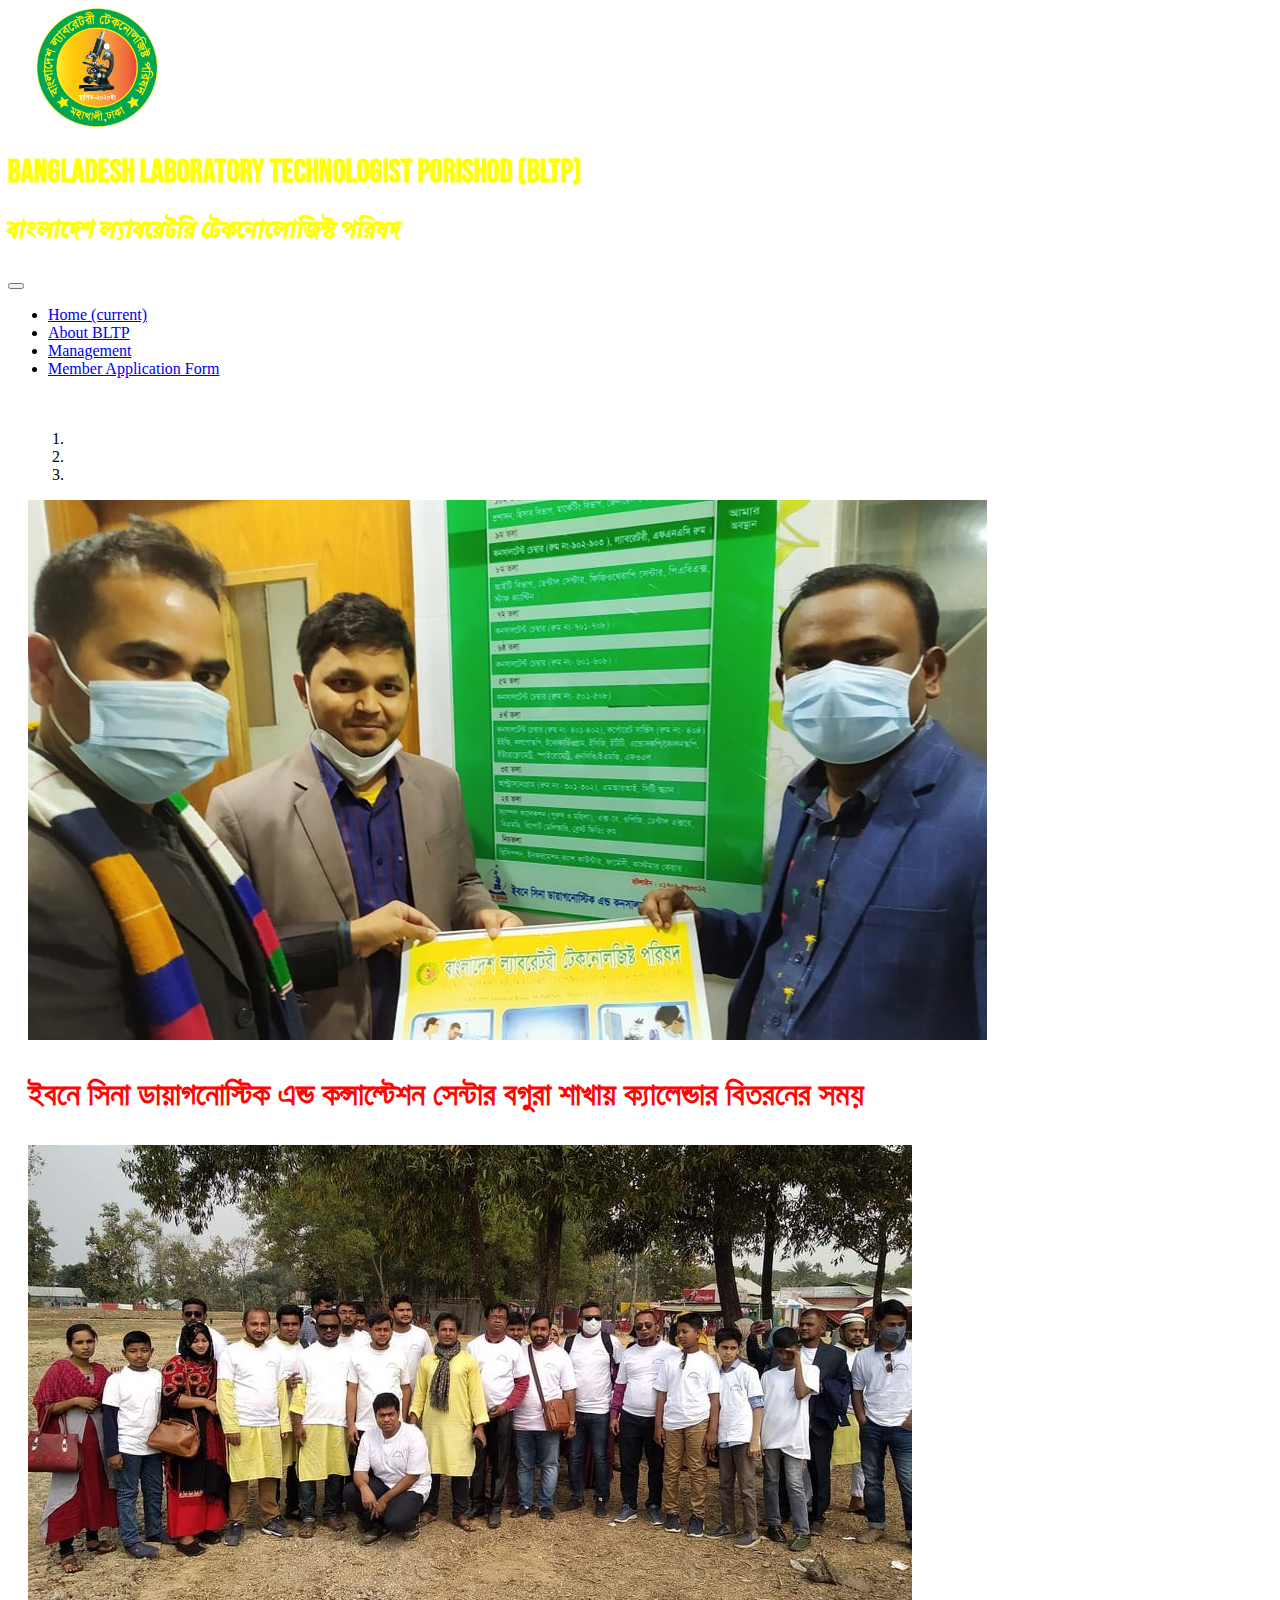
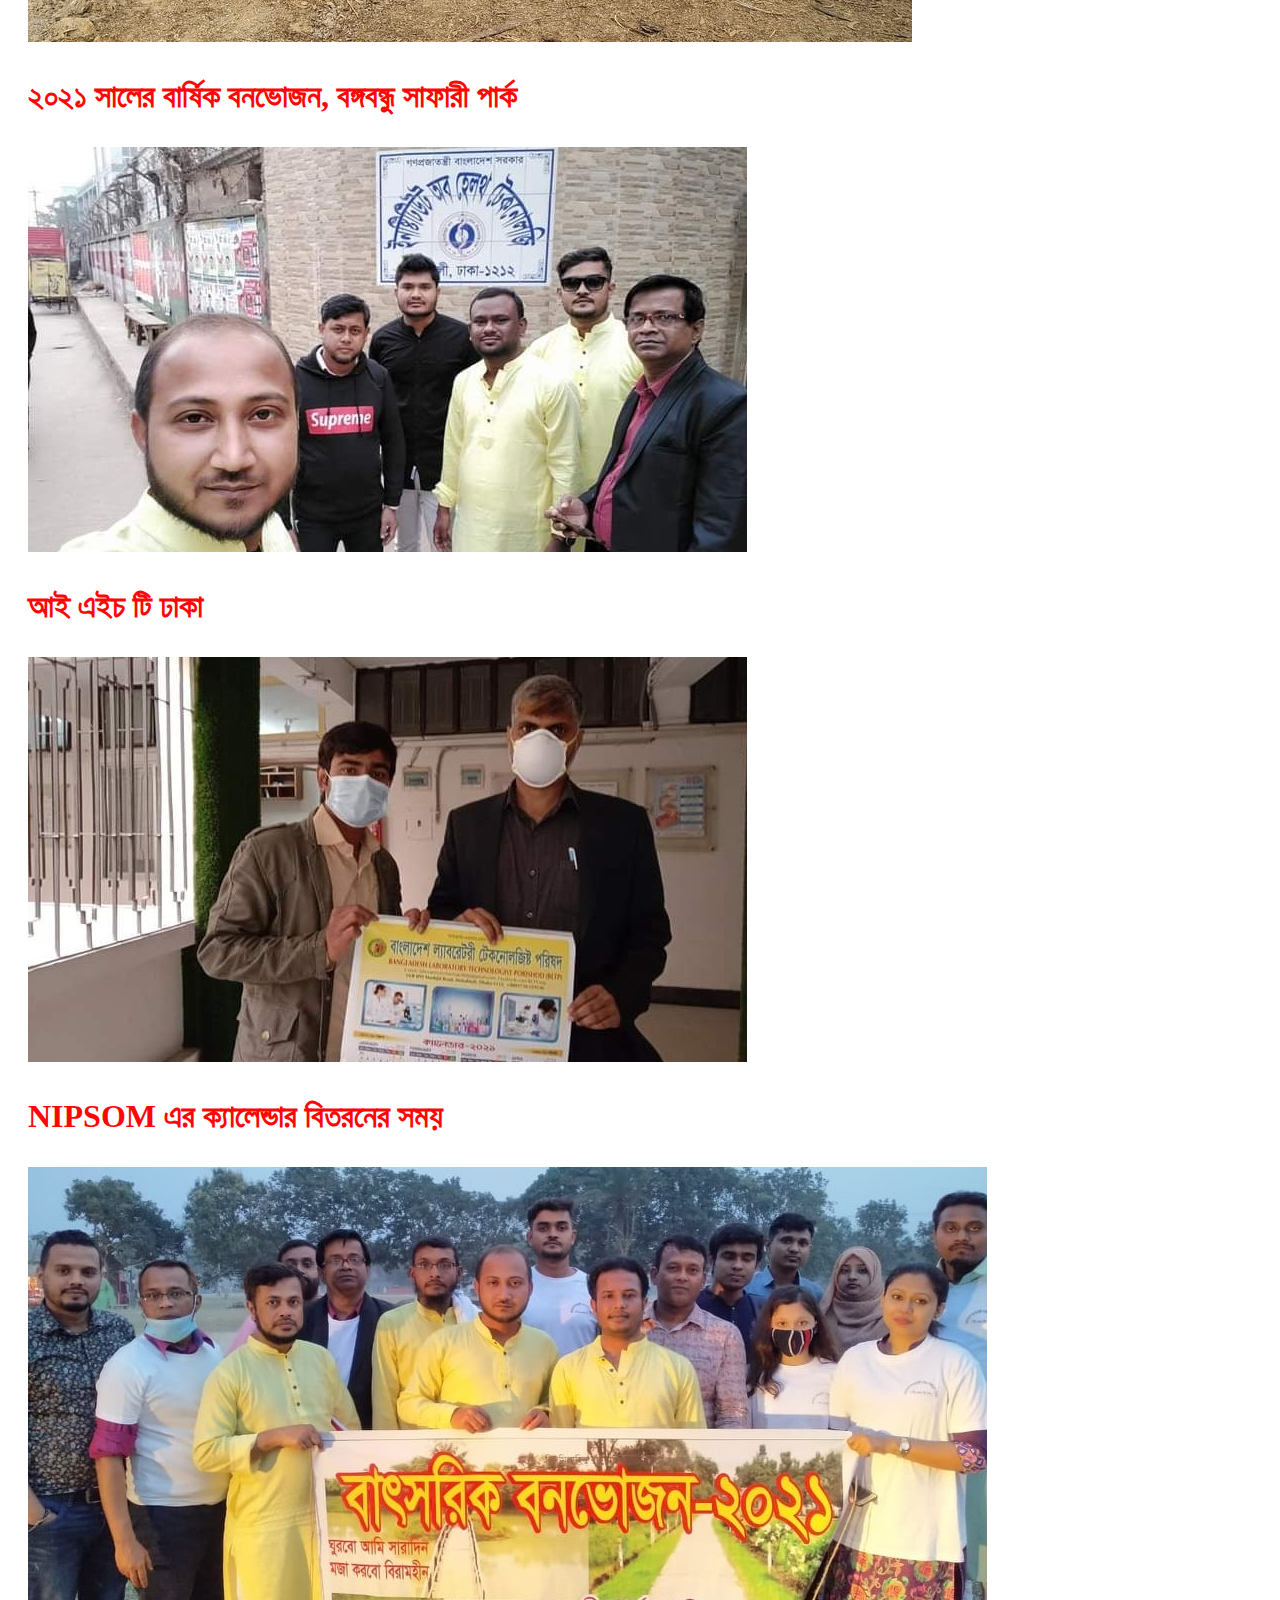
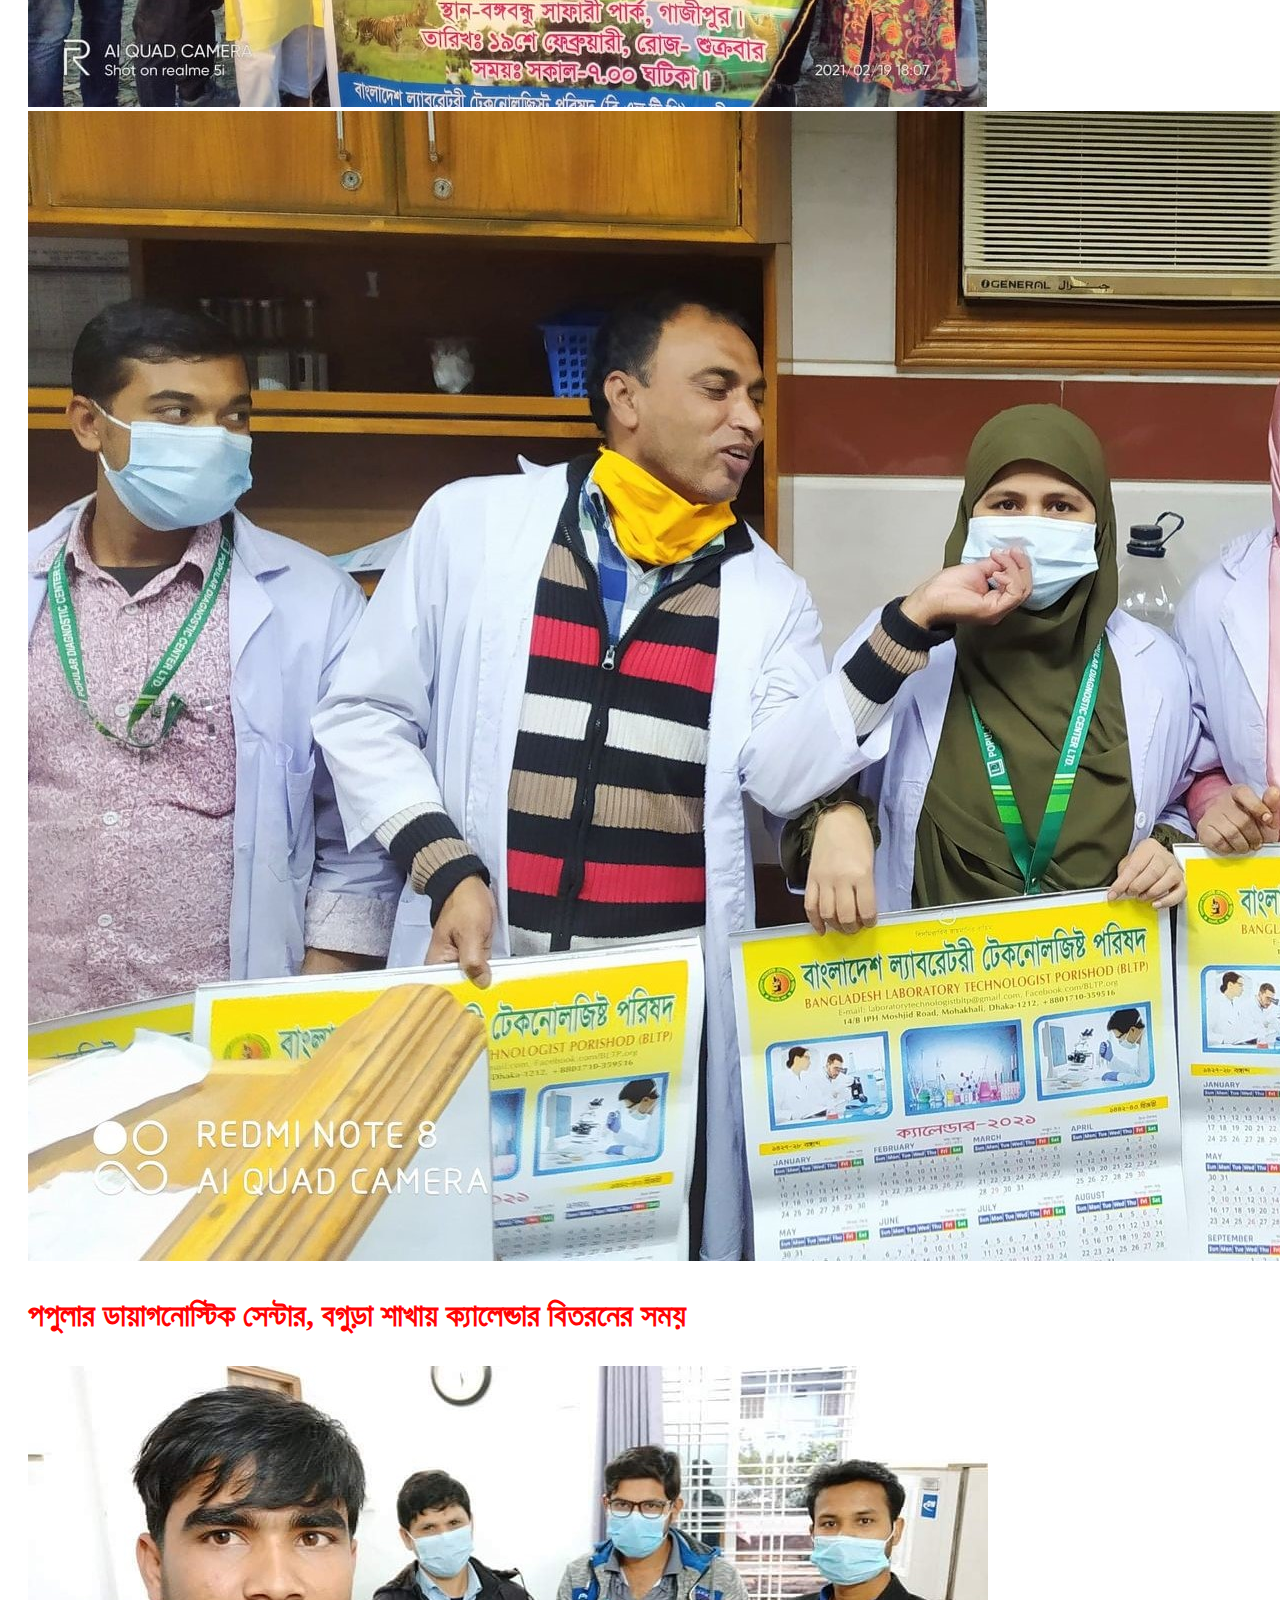
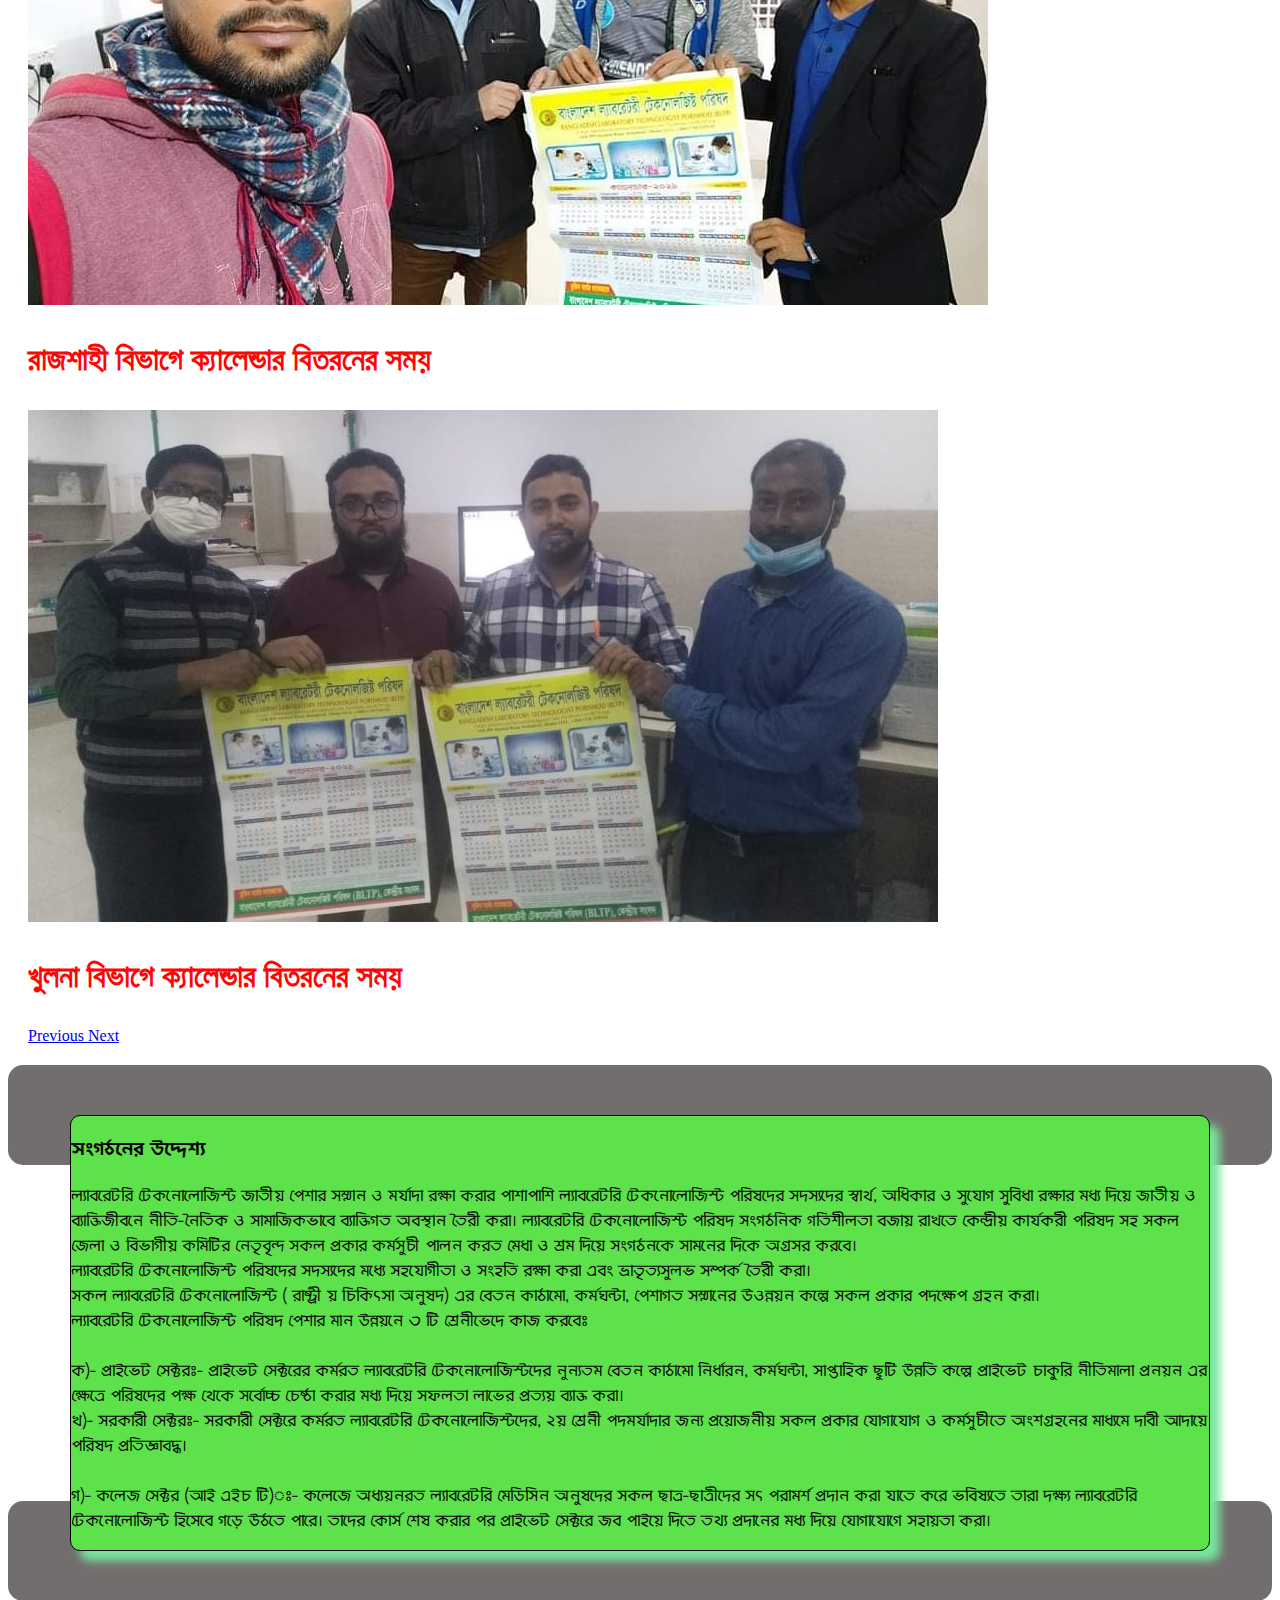
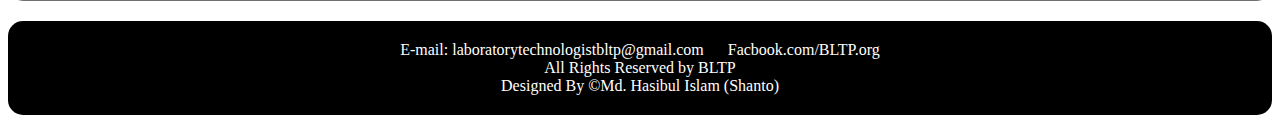
<file: index.html>
<!DOCTYPE html>
<html lang="en">
<head>
    <meta charset="UTF-8">
    <meta http-equiv="X-UA-Compatible" content="IE=edge">
    <meta name="viewport" content="width=device-width, initial-scale=1.0">
    <title>BLTP</title>
    <link rel="shortcut icon" type="image/x-icon" href="images/Logo.png" />

    <!-- Link for CSS File -->
    <link rel="stylesheet" href="style.css">

    <!-- Link for Bootstrap -->
    <link rel="stylesheet" href="https://cdn.jsdelivr.net/npm/bootstrap@4.5.3/dist/css/bootstrap.min.css" integrity="sha384-TX8t27EcRE3e/ihU7zmQxVncDAy5uIKz4rEkgIXeMed4M0jlfIDPvg6uqKI2xXr2" crossorigin="anonymous">

    <!-- font link -->
    <link rel="preconnect" href="https://fonts.gstatic.com">
    <link href="https://fonts.googleapis.com/css2?family=Bebas+Neue&display=swap" rel="stylesheet">
    <link href="https://fonts.googleapis.com/css2?family=Galada&display=swap" rel="stylesheet">
    <link href="https://fonts.googleapis.com/css2?family=Mina&display=swap" rel="stylesheet">
</head>
<body>


    <div class="container">
        <header>

            <div class="row">
                <div class="header_logo col-sm-12 col-md-6 col-lg-4 bg-success ">

                    <div class="header_img text-center">

                        
                        <a href="#"><img class="rounded-border py-3" src="images/Logo.png" alt=""></a>
                        

                    </div>                    

                </div>

                <div class="header_info text-center col-sm-12 col-md-6 col-lg-8 bg-success p-4">

                    <h1 style="font-family: 'Bebas Neue', cursive;">BANGLADESH LABORATORY TECHNOLOGIST PORISHOD (BLTP)</h1>
                    <h2 style="font-family: 'Galada', cursive;">বাংলাদেশ ল্যাবরেটরি টেকনোলোজিস্ট পরিষদ</h2>
                    
                </div>
            </div>

            <nav class="navbar navbar-expand-sm navbar-light bg-light p-3">
              <!-- <a class="navbar-brand" href="#">Navbar</a> -->
              <button class="navbar-toggler" type="button" data-toggle="collapse" data-target="#navbarNav" aria-controls="navbarNav" aria-expanded="false" aria-label="Toggle navigation">
                <span class="navbar-toggler-icon"></span>
              </button>
              <div class="collapse navbar-collapse" id="navbarNav">
                <ul class="navbar-nav">
                  <li class="nav-item active">
                    <a class="nav-link" href="index.html">Home <span class="sr-only">(current)</span></a>
                  </li>
                  <li class="nav-item">
                    <a class="nav-link" href="about.html">About BLTP</a>
                  </li>
                  <li class="nav-item">
                    <a class="nav-link" href="management.html">Management</a>
                  </li>
                  <li class="nav-item">
                    <a class="nav-link" href="new_member_form.html">Member Application Form</a>
                  </li>
                </ul>
              </div>
            </nav>

        </header>

        <main>

            <div class="carousel_sec">

                <div id="carouselExampleCaptions" class="carousel slide" data-ride="carousel">
                    <ol class="carousel-indicators">
                      <li data-target="#carouselExampleCaptions" data-slide-to="0" class="active"></li>
                      <li data-target="#carouselExampleCaptions" data-slide-to="1"></li>
                      <li data-target="#carouselExampleCaptions" data-slide-to="2"></li>
                    </ol>
                    <div class="carousel-inner">
                      <div class="carousel-item active">
                        <img src="images/caro1.jpg" class="d-block w-100" alt="...">
                        <div class="carousel-caption d-none d-md-block">
                          <!-- <h5>First slide label</h5> -->
                          <p class="c_text">ইবনে সিনা ডায়াগনোস্টিক এন্ড কন্সাল্টেশন সেন্টার বগুরা শাখায় ক্যালেন্ডার বিতরনের সময়</p>
                        </div>
                      </div>
                      <div class="carousel-item">
                        <img src="images/caro2.jpg" class="d-block w-100" alt="...">
                        <div class="carousel-caption d-none d-md-block">
                          <!-- <h5>Second slide label</h5> -->
                          <p class="c_text">২০২১ সালের বার্ষিক বনভোজন, বঙ্গবন্ধু সাফারী পার্ক</p>
                        </div>
                      </div>
                      <div class="carousel-item">
                        <img src="images/caro3.jpg" class="d-block w-100" alt="...">
                        <div class="carousel-caption d-none d-md-block">
                          <!-- <h5>Third slide label</h5> -->
                          <p class="c_text">আই এইচ টি ঢাকা</p>
                        </div>
                      </div>
                      <div class="carousel-item">
                            <img src="images/caro4.jpg" class="d-block w-100" alt="...">
                            <div class="carousel-caption d-none d-md-block">
                              <!-- <h5>Third slide label</h5> -->
                              <p class="c_text">NIPSOM এর ক্যালেন্ডার বিতরনের সময়</p>
                        </div>
                      </div>
                      <div class="carousel-item">
                            <img src="images/caro6.jpg" class="d-block w-100" alt="...">
                            <div class="carousel-caption d-none d-md-block">
                              <!-- <h5>Third slide label</h5> -->
                              <!-- <p>আই এইচ টি ঢাকা</p> -->
                        </div>
                      </div>
                      <div class="carousel-item">
                            <img src="images/caro7.jpg" class="d-block w-100" alt="...">
                            <div class="carousel-caption d-none d-md-block">
                              <!-- <h5>Third slide label</h5> -->
                              <p class="c_text">পপুলার ডায়াগনোস্টিক সেন্টার, বগুড়া শাখায় ক্যালেন্ডার বিতরনের সময়</p>
                        </div>
                      </div>
                      <div class="carousel-item">
                        <img src="images/caro8.jpg" class="d-block w-100" alt="...">
                        <div class="carousel-caption d-none d-md-block">
                          <!-- <h5>Third slide label</h5> -->
                          <p class="c_text">রাজশাহী বিভাগে ক্যালেন্ডার বিতরনের সময়</p>
                        </div>
                      </div>
                      <div class="carousel-item">
                        <img src="images/caro9.jpg" class="d-block w-100" alt="...">
                         <div class="carousel-caption d-none d-md-block">
                         <!-- <h5>Third slide label</h5> -->
                         <p class="c_text">খুলনা বিভাগে ক্যালেন্ডার বিতরনের সময়</p>
                         </div>
                      </div>
                    </div>
                    <a class="carousel-control-prev" href="#carouselExampleCaptions" role="button" data-slide="prev">
                      <span class="carousel-control-prev-icon" aria-hidden="true"></span>
                      <span class="sr-only">Previous</span>
                    </a>
                    <a class="carousel-control-next" href="#carouselExampleCaptions" role="button" data-slide="next">
                      <span class="carousel-control-next-icon" aria-hidden="true"></span>
                      <span class="sr-only">Next</span>
                    </a>
                  </div>
            </div>

            <div class="vision_sup_div1">

            </div>
            <div class="vision_div">

                <h3 class=" my-3 text-center">সংগঠনের উদ্দেশ্য</h3>
                <p class=" p-3 ">
                    ল্যাবরেটরি টেকনোলোজিস্ট জাতীয় পেশার সম্মান ও মর্যাদা রক্ষা করার পাশাপাশি ল্যাবরেটরি টেকনোলোজিস্ট পরিষদের সদস্যদের স্বার্থ, অধিকার ও সুযোগ সুবিধা রক্ষার মধ্য দিয়ে জাতীয় ও ব্যাক্তিজীবনে নীতি-নৈতিক ও সামাজিকভাবে ব্যাক্তিগত অবস্থান তৈরী করা। ল্যাবরেটরি টেকনোলোজিস্ট পরিষদ সংগঠনিক গতিশীলতা বজায় রাখতে কেন্দ্রীয় কার্যকরী পরিষদ সহ সকল জেলা ও বিভাগীয় কমিটির নেতৃবৃন্দ সকল প্রকার কর্মসুচী পালন করত মেধা ও শ্রম দিয়ে সংগঠনকে সামনের দিকে অগ্রসর করবে।<br>
                    ল্যাবরেটরি টেকনোলোজিস্ট পরিষদের
                    সদস্যদের মধ্যে সহযোগীতা ও সংহতি রক্ষা করা এবং ভ্রাতৃত্যসুলভ সম্পর্ক তৈরী করা। <br>
                    সকল ল্যাবরেটরি টেকনোলোজিস্ট ( রাষ্ট্রীয় চিকিৎসা অনুষদ) এর বেতন কাঠামো, কর্মঘন্টা, পেশাগত সম্মানের উওন্নয়ন কল্পে সকল প্রকার পদক্ষেপ গ্রহন করা।  <br>
                    ল্যাবরেটরি টেকনোলোজিস্ট পরিষদ পেশার মান উন্নয়নে ৩ টি শ্রেনীভেদে কাজ করবেঃ <br>
                    <br>
                    ক)- প্রাইভেট সেক্টরঃ- প্রাইভেট সেক্টরের কর্মরত ল্যাবরেটরি টেকনোলোজিস্টদের নুন্যতম বেতন কাঠামো নির্ধারন, কর্মঘন্টা, সাপ্তাহিক ছুটি উন্নতি কল্পে প্রাইভেট চাকুরি নীতিমালা প্রনয়ন এর ক্ষেত্রে পরিষদের পক্ষ থেকে সর্বোচ্চ চেষ্ঠা করার মধ্য দিয়ে সফলতা লাভের প্রত্যয় ব্যাক্ত করা।<br>
                    খ)- সরকারী সেক্টরঃ- সরকারী সেক্টরে কর্মরত ল্যাবরেটরি টেকনোলোজিস্টদের, ২য় শ্রেনী পদমর্যাদার জন্য প্রয়োজনীয় সকল প্রকার যোগাযোগ ও কর্মসুচীতে অংশগ্রহনের মাধ্যমে দাবী আদায়ে পরিষদ প্রতিজ্ঞাবদ্ধ।<br><br>
                    গ)- কলেজ সেক্টর (আই এইচ টি)ঃ- কলেজে অধ্যয়নরত ল্যাবরেটরি মেডিসিন অনুষদের সকল ছাত্র-ছাত্রীদের সৎ পরামর্শ প্রদান করা যাতে করে ভবিষ্যতে তারা দক্ষ্য ল্যাবরেটরি টেকনোলোজিস্ট হিসেবে গড়ে উঠতে পারে। তাদের কোর্স শেষ করার পর প্রাইভেট সেক্টরে জব পাইয়ে দিতে তথ্য প্রদানের মধ্য দিয়ে যোগাযোগে সহায়তা করা।
                </p>

            </div>
            <div class="vision_sup_div2">

            </div>



        </main>

        <footer class="foot">
            <a href="#">E-mail: laboratorytechnologistbltp@gmail.com</a>
            <a href="#">Facbook.com/BLTP.org</a><br>
            <a href="#">All Rights Reserved by BLTP</a> <br>
            <a href="https://www.facebook.com/hasibul.islam.50596" target="_blank">Designed By &copy;Md. Hasibul Islam (Shanto)</a>
            

        </footer>
    </div>



    <script src="https://code.jquery.com/jquery-3.5.1.slim.min.js" integrity="sha384-DfXdz2htPH0lsSSs5nCTpuj/zy4C+OGpamoFVy38MVBnE+IbbVYUew+OrCXaRkfj" crossorigin="anonymous"></script>
    <script src="https://cdn.jsdelivr.net/npm/popper.js@1.16.1/dist/umd/popper.min.js" integrity="sha384-9/reFTGAW83EW2RDu2S0VKaIzap3H66lZH81PoYlFhbGU+6BZp6G7niu735Sk7lN" crossorigin="anonymous"></script>
    <script src="https://cdn.jsdelivr.net/npm/bootstrap@4.5.3/dist/js/bootstrap.min.js" integrity="sha384-w1Q4orYjBQndcko6MimVbzY0tgp4pWB4lZ7lr30WKz0vr/aWKhXdBNmNb5D92v7s" crossorigin="anonymous"></script>
   
</body>
</html>
</file>
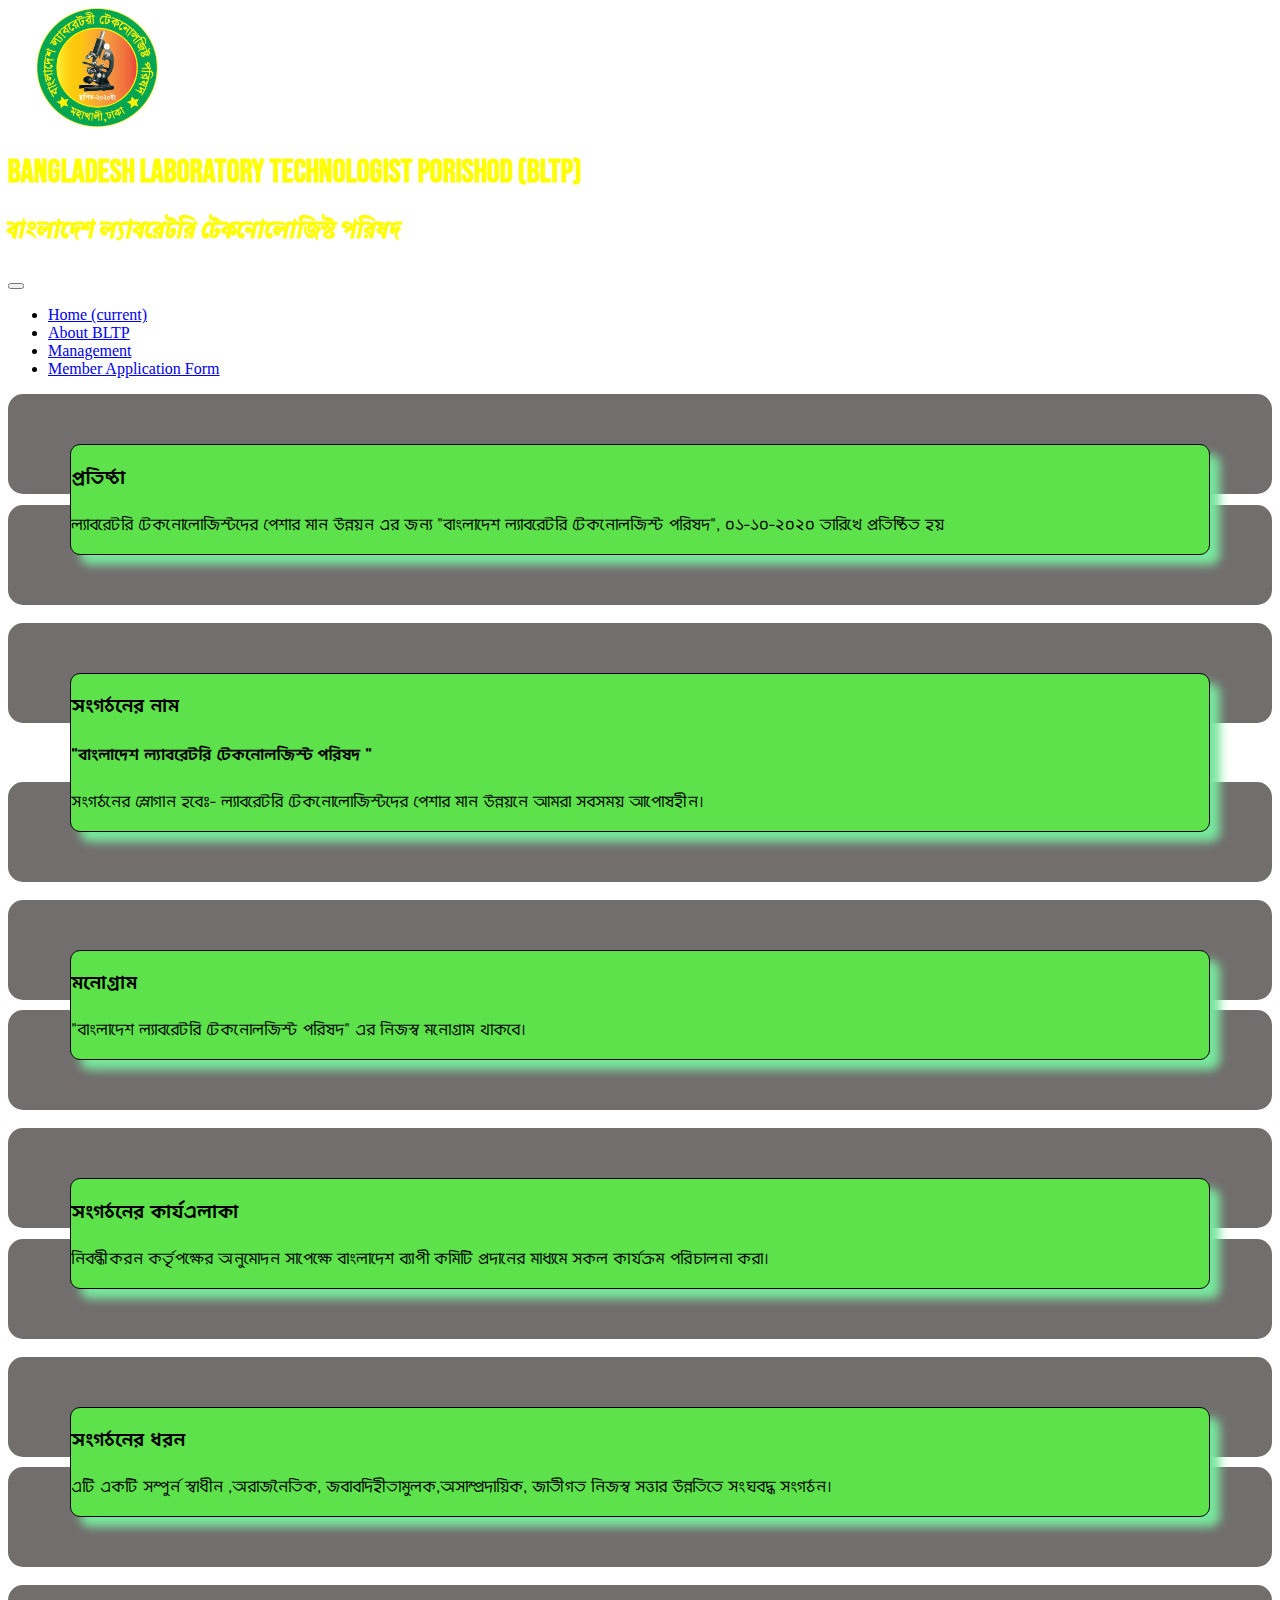
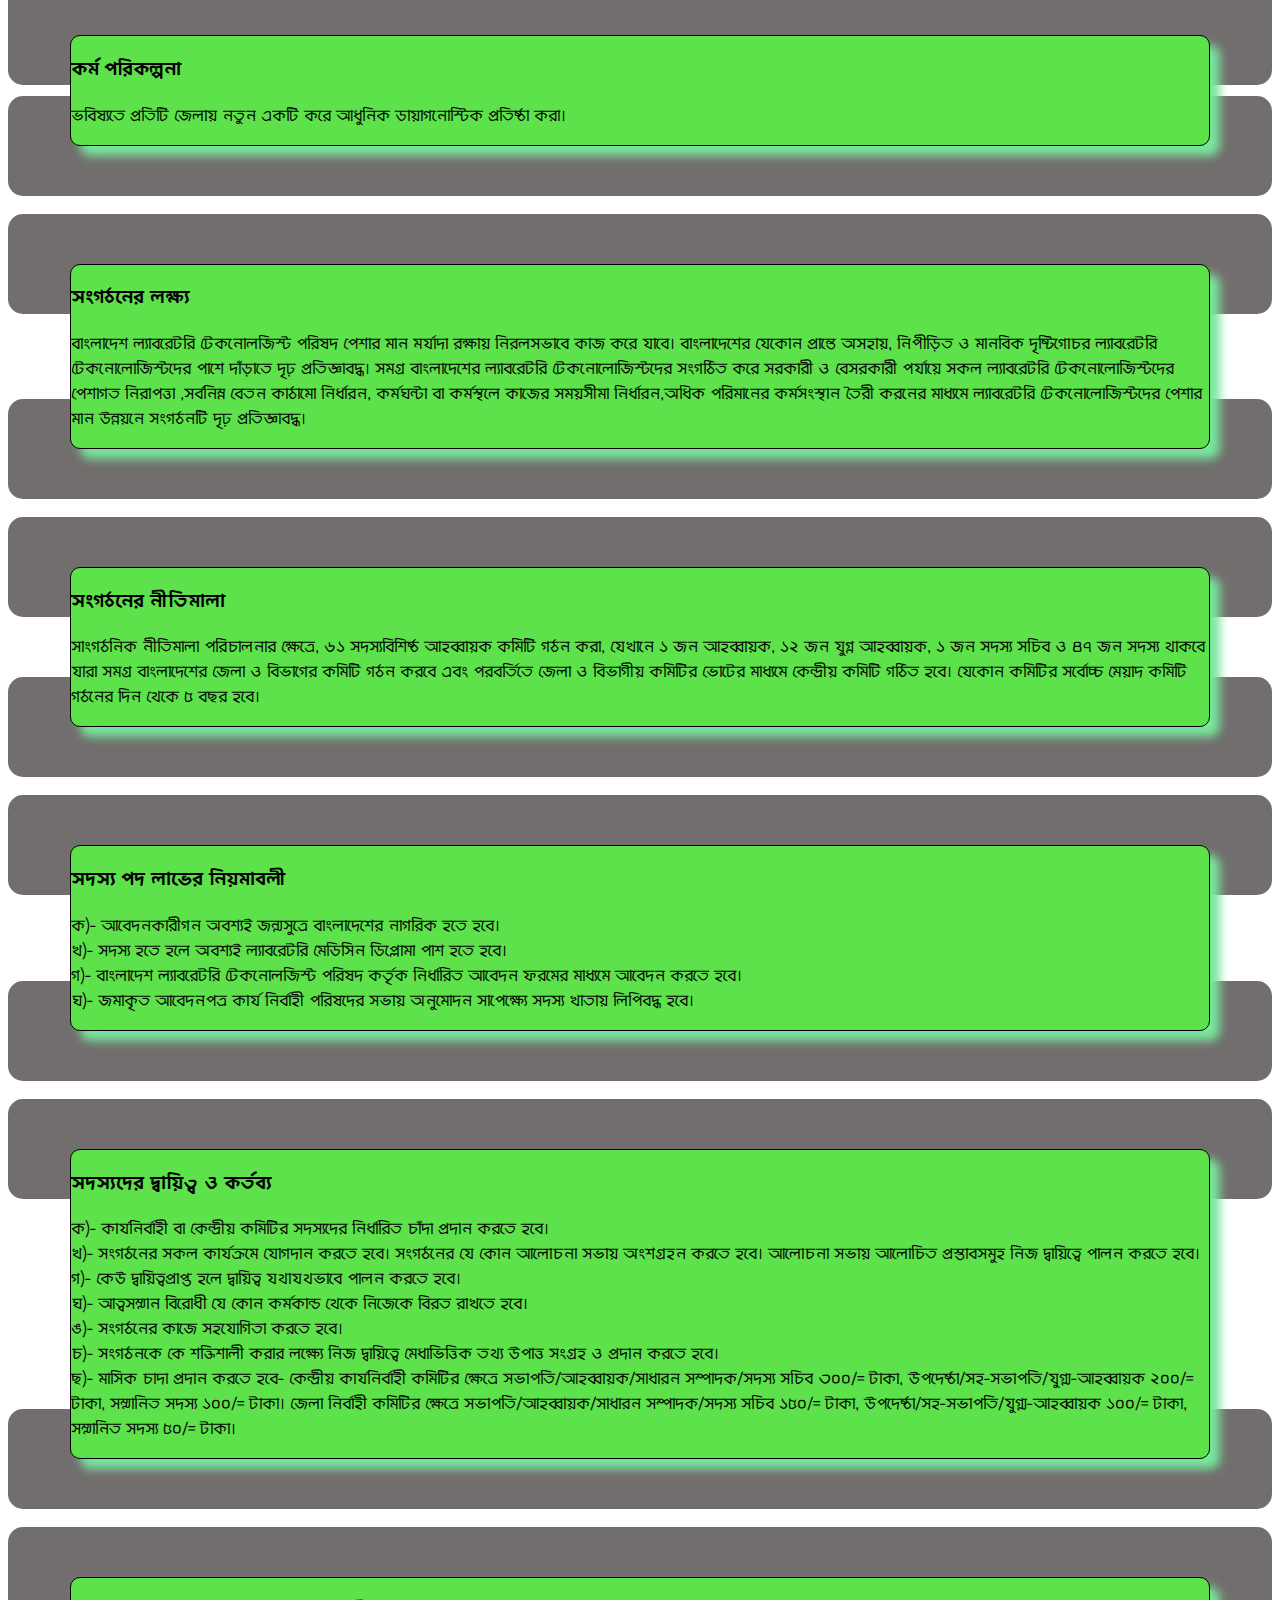
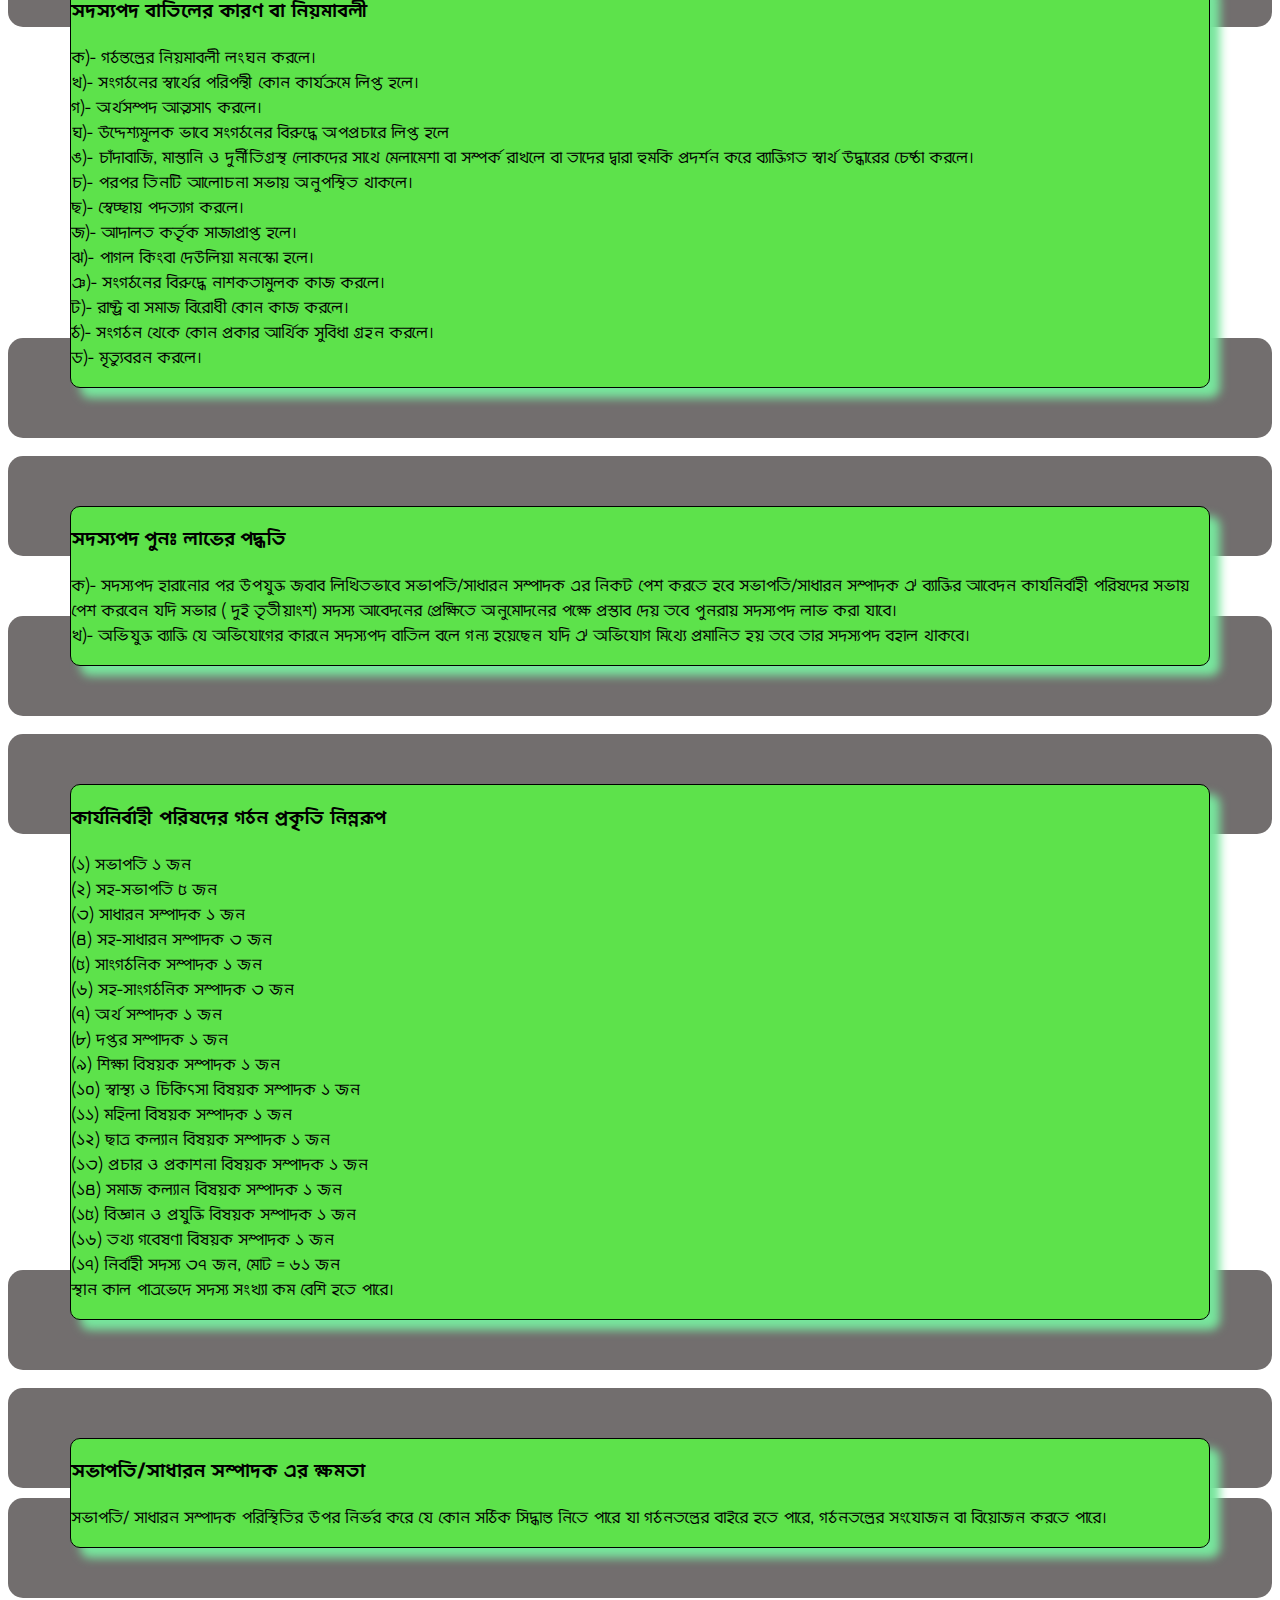
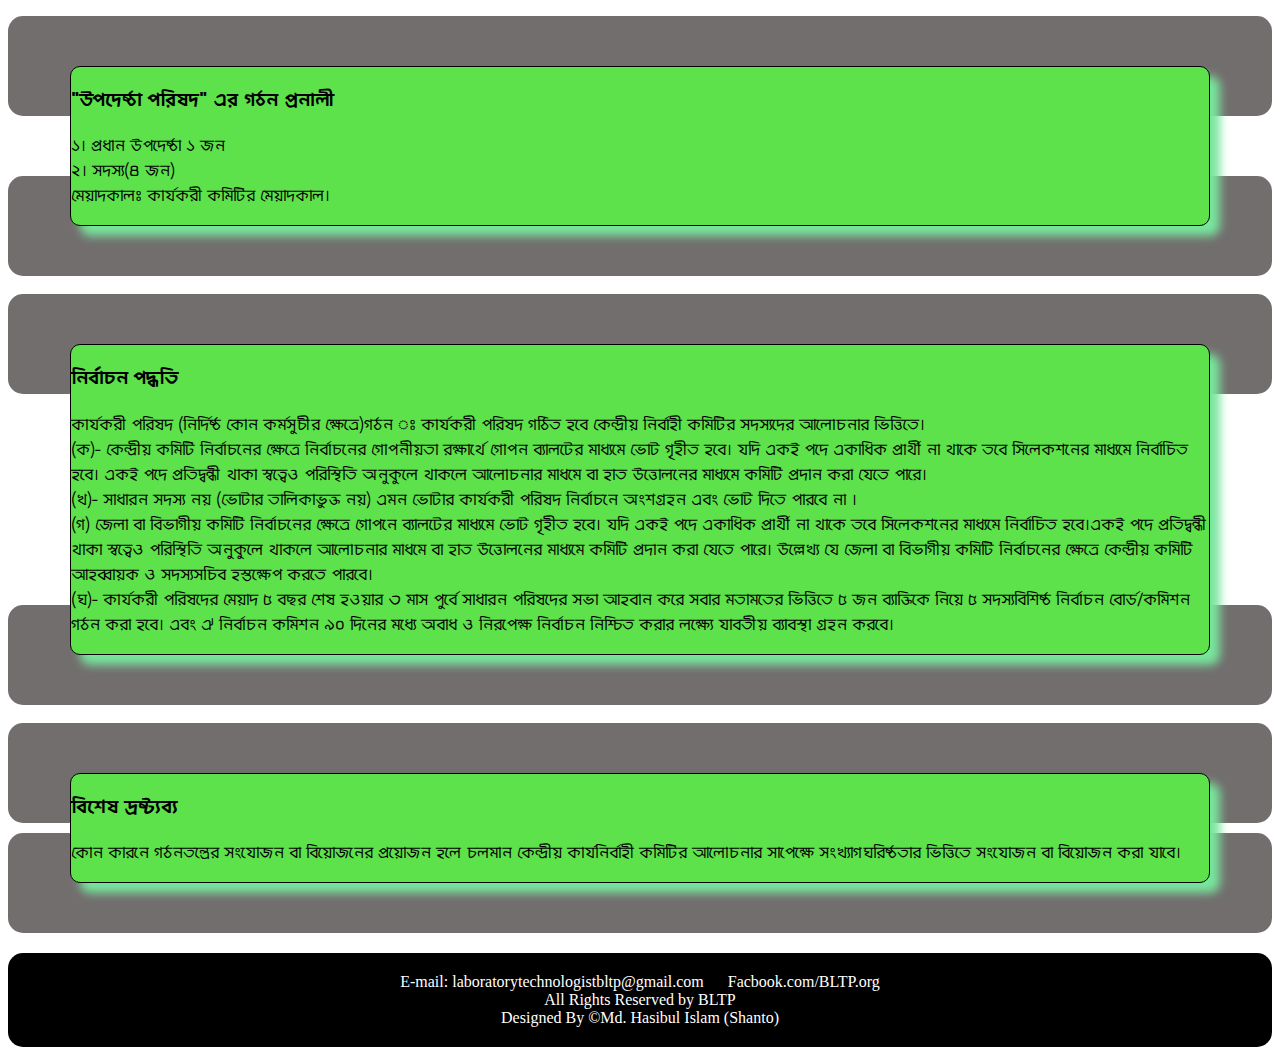
<file: about.html>
<!DOCTYPE html>
<html lang="en">
<head>
    <meta charset="UTF-8">
    <meta http-equiv="X-UA-Compatible" content="IE=edge">
    <meta name="viewport" content="width=device-width, initial-scale=1.0">
    <title>BLTP</title>
    <link rel="shortcut icon" type="image/x-icon" href="/images/Logo.png" />

    <!-- Link for CSS File -->
    <link rel="stylesheet" href="style.css">

    <!-- Link for Bootstrap -->
    <link rel="stylesheet" href="https://cdn.jsdelivr.net/npm/bootstrap@4.5.3/dist/css/bootstrap.min.css" integrity="sha384-TX8t27EcRE3e/ihU7zmQxVncDAy5uIKz4rEkgIXeMed4M0jlfIDPvg6uqKI2xXr2" crossorigin="anonymous">

    <!-- font link -->
    <link rel="preconnect" href="https://fonts.gstatic.com">
    <link href="https://fonts.googleapis.com/css2?family=Bebas+Neue&display=swap" rel="stylesheet">
    <link href="https://fonts.googleapis.com/css2?family=Galada&display=swap" rel="stylesheet">
    <link href="https://fonts.googleapis.com/css2?family=Mina&display=swap" rel="stylesheet">
</head>
<body>


    <div class="container">
        <header>

            <div class="row">
                <div class="header_logo col-sm-12 col-md-6 col-lg-4 bg-success ">

                    <div class="header_img text-center">

                        
                        <a href="#"><img class="rounded-border py-3" src="images/Logo.png" alt=""></a>
                        

                    </div>                    

                </div>

                <div class="header_info text-center col-sm-12 col-md-6 col-lg-8 bg-success p-4">

                    <h1 style="font-family: 'Bebas Neue', cursive;">BANGLADESH LABORATORY TECHNOLOGIST PORISHOD (BLTP)</h1>
                    <h2 style="font-family: 'Galada', cursive;">বাংলাদেশ ল্যাবরেটরি টেকনোলোজিস্ট পরিষদ</h2>
                    
                </div>
            </div>

            <nav class="navbar navbar-expand-sm navbar-light bg-light p-3">
              <!-- <a class="navbar-brand" href="#">Navbar</a> -->
              <button class="navbar-toggler" type="button" data-toggle="collapse" data-target="#navbarNav" aria-controls="navbarNav" aria-expanded="false" aria-label="Toggle navigation">
                <span class="navbar-toggler-icon"></span>
              </button>
              <div class="collapse navbar-collapse" id="navbarNav">
                <ul class="navbar-nav">
                  <li class="nav-item active">
                    <a class="nav-link" href="index.html">Home <span class="sr-only">(current)</span></a>
                  </li>
                  <li class="nav-item">
                    <a class="nav-link" href="about.html">About BLTP</a>
                  </li>
                  <li class="nav-item">
                    <a class="nav-link" href="management.html">Management</a>
                  </li>
                  <li class="nav-item">
                    <a class="nav-link" href="new_member_form.html">Member Application Form</a>
                  </li>
                </ul>
              </div>
            </nav>

        </header>

        <main>


            <div class="vision_sup_div1">

            </div>
            <div class="vision_div">

                <h3 class=" my-3 text-center">প্রতিষ্ঠা</h3>
                <p class=" p-3 ">
                    ল্যাবরেটরি টেকনোলোজিস্টদের পেশার মান উন্নয়ন এর জন্য "বাংলাদেশ ল্যাবরেটরি টেকনোলজিস্ট পরিষদ", ০১-১০-২০২০ তারিখে প্রতিষ্ঠিত হয় 
                </p>

            </div>
            <div class="vision_sup_div2">

            </div>

           <br>
           <div class="vision_sup_div1">

           </div>
            <div class="vision_div">

                <h3 class=" my-3 text-center">সংগঠনের নাম</h3>
                <p class=" p-3 ">
                    <h4 class="text-center">"বাংলাদেশ ল্যাবরেটরি টেকনোলজিস্ট পরিষদ "</h4>
                    <p class="text-center">সংগঠনের স্লোগান হবেঃ- ল্যাবরেটরি টেকনোলোজিস্টদের পেশার মান উন্নয়নে আমরা সবসময় আপোষহীন।</p>
 
                </p>

            </div>
            <div class="vision_sup_div2">

            </div>
            <br>

           <div class="vision_sup_div1">

           </div>
            <div class="vision_div">

                <h3 class=" my-3 text-center">মনোগ্রাম</h3>
                <p class=" p-3 ">
                    <p class="text-center">"বাংলাদেশ ল্যাবরেটরি টেকনোলজিস্ট পরিষদ" এর নিজস্ব মনোগ্রাম থাকবে।</p>
 
                </p>

            </div>
            <div class="vision_sup_div2">

            </div>
            <br>
            <div class="vision_sup_div1">
 
            </div>
             <div class="vision_div">
 
                 <h3 class=" my-3 text-center">সংগঠনের কার্যএলাকা</h3>
                 <p class=" p-3 ">
                    <p class="text-center">নিবন্ধীকরন কর্তৃপক্ষের অনুমোদন সাপেক্ষে বাংলাদেশ ব্যাপী কমিটি প্রদানের মাধ্যমে সকল কার্যক্রম পরিচালনা করা।</p>
  
                 </p>
 
             </div>
             <div class="vision_sup_div2">
 
             </div>

             <br>
             <div class="vision_sup_div1">
  
             </div>
              <div class="vision_div">
  
                  <h3 class=" my-3 text-center">সংগঠনের ধরন</h3>
                  <p class=" p-3 ">
                    <p class="text-center"> এটি একটি সম্পুর্ন স্বাধীন ,অরাজনৈতিক, জবাবদিহীতামুলক,অসাম্প্রদায়িক, জাতীগত নিজস্ব সত্তার উন্নতিতে সংঘবদ্ধ সংগঠন।</p>
   
                  </p>
  
              </div>
              <div class="vision_sup_div2">
  
              </div>
              <br>
              <div class="vision_sup_div1">
   
              </div>
               <div class="vision_div">
   
                   <h3 class=" my-3 text-center">কর্ম পরিকল্পনা</h3>
                   <p class=" p-3 ">
                     <p class="text-center"> ভবিষ্যতে প্রতিটি জেলায় নতুন একটি করে আধুনিক ডায়াগনোস্টিক প্রতিষ্ঠা করা।</p>
    
                   </p>
   
               </div>
               <div class="vision_sup_div2">
   
               </div>
               <br>
               <div class="vision_sup_div1">
    
               </div>
                <div class="vision_div">
    
                    <h3 class=" my-3 text-center">সংগঠনের লক্ষ্য</h3>
                    <p class=" p-3 ">
                      <p class="text-center"> বাংলাদেশ ল্যাবরেটরি টেকনোলজিস্ট পরিষদ পেশার মান মর্যাদা রক্ষায় নিরলসভাবে কাজ করে যাবে। বাংলাদেশের যেকোন প্রান্তে অসহায়, নিপীড়িত ও মানবিক দৃষ্টিগোচর ল্যাবরেটরি টেকনোলোজিস্টদের পাশে দাঁড়াতে
                          দৃঢ় প্রতিজ্ঞাবদ্ধ। সমগ্র বাংলাদেশের ল্যাবরেটরি টেকনোলোজিস্টদের সংগঠিত করে সরকারী ও বেসরকারী পর্যায়ে সকল ল্যাবরেটরি টেকনোলোজিস্টদের পেশাগত নিরাপত্তা ,সর্বনিম্ন বেতন কাঠামো নির্ধারন, কর্মঘন্টা বা কর্মস্থলে কাজের সময়সীমা নির্ধারন,অধিক পরিমানের কর্মসংস্থান তৈরী করনের মাধ্যমে ল্যাবরেটরি টেকনোলোজিস্টদের পেশার মান উন্নয়নে সংগঠনটি দৃঢ় প্রতিজ্ঞাবদ্ধ।</p>
     
                    </p>
    
                </div>
                <div class="vision_sup_div2">
    
                </div>

                <br>
                <div class="vision_sup_div1">
     
                </div>
                 <div class="vision_div">
     
                     <h3 class=" my-3 text-center">সংগঠনের নীতিমালা</h3>
                     <p class=" p-3 ">
                       <p class="text-center"> সাংগঠনিক নীতিমালা পরিচালনার ক্ষেত্রে, ৬১ সদস্যবিশিষ্ঠ  আহব্বায়ক কমিটি গঠন করা, যেখানে ১ জন আহব্বায়ক, ১২ জন যুগ্ন আহব্বায়ক, ১ জন সদস্য সচিব ও ৪৭ জন সদস্য থাকবে যারা সমগ্র বাংলাদেশের জেলা ও বিভাগের কমিটি গঠন করবে এবং পরবর্তিতে জেলা ও বিভাগীয় কমিটির ভোটের মাধ্যমে কেন্দ্রীয় কমিটি গঠিত হবে। যেকোন কমিটির সর্বোচ্চ মেয়াদ কমিটি গঠনের দিন থেকে ৫ বছর হবে। 

                       </p>
      
                     </p>
     
                 </div>
                 <div class="vision_sup_div2">
     
                 </div>
                 <br>
                 <div class="vision_sup_div1">
      
                 </div>
                  <div class="vision_div">
      
                      <h3 class=" my-3 text-center">সদস্য পদ লাভের নিয়মাবলী</h3>
                      <p class=" p-3 ">
                        <p class="mx-3"> 
                            ক)- আবেদনকারীগন অবশ্যই জন্মসুত্রে বাংলাদেশের নাগরিক হতে হবে। <br>
                            খ)- সদস্য হতে হলে অবশ্যই ল্যাবরেটরি মেডিসিন ডিপ্লোমা পাশ হতে হবে।<br>
                            গ)- বাংলাদেশ ল্যাবরেটরি টেকনোলজিস্ট পরিষদ কর্তৃক নির্ধারিত আবেদন ফরমের মাধ্যমে আবেদন করতে হবে। <br>
                            ঘ)- জমাকৃত আবেদনপত্র কার্য নির্বাহী পরিষদের সভায় অনুমোদন সাপেক্ষ্যে সদস্য খাতায় লিপিবদ্ধ হবে। 

                        </p>
       
                      </p>
      
                  </div>
                  <div class="vision_sup_div2">
      
                  </div>

                  <br>
                  <div class="vision_sup_div1">
       
                  </div>
                   <div class="vision_div">
       
                       <h3 class=" my-3 text-center">সদস্যদের দ্বায়িত্ব ও কর্তব্য </h3>
                       <p class=" p-3 ">
                         <p class="mx-3">
                             ক)- কার্যনির্বাহী বা কেন্দ্রীয় কমিটির সদস্যদের নির্ধারিত চাঁদা প্রদান করতে হবে। <br>
                             খ)- সংগঠনের সকল কার্যক্রমে যোগদান করতে হবে। সংগঠনের যে কোন আলোচনা সভায় অংশগ্রহন করতে হবে। আলোচনা সভায় আলোচিত প্রস্তাবসমুহ নিজ দ্বায়িত্বে পালন করতে হবে। <br>
                             গ)- কেউ দ্বায়িত্বপ্রাপ্ত হলে দ্বায়িত্ব যথাযথভাবে পালন করতে হবে। <br>
                             ঘ)- আত্বসম্মান বিরোধী যে কোন কর্মকান্ড থেকে নিজেকে বিরত রাখতে হবে। <br>
                             ঙ)- সংগঠনের কাজে সহযোগিতা করতে হবে। <br>
                             চ)- সংগঠনকে কে শক্তিশালী করার লক্ষ্যে নিজ দ্বায়িত্বে মেধাভিত্তিক তথ্য উপাত্ত সংগ্রহ ও প্রদান করতে হবে।<br>
                             ছ)- মাসিক চাদা প্রদান করতে হবে- কেন্দ্রীয় কার্যনির্বাহী কমিটির ক্ষেত্রে  সভাপতি/আহব্বায়ক/সাধারন সম্পাদক/সদস্য সচিব ৩০০/= টাকা, উপদেষ্ঠা/সহ-সভাপতি/যুগ্ম-আহব্বায়ক ২০০/= টাকা, সম্মানিত সদস্য ১০০/= টাকা।
                             জেলা নির্বাহী কমিটির ক্ষেত্রে  সভাপতি/আহব্বায়ক/সাধারন সম্পাদক/সদস্য সচিব ১৫০/= টাকা, উপদেষ্ঠা/সহ-সভাপতি/যুগ্ম-আহব্বায়ক ১০০/= টাকা, সম্মানিত সদস্য ৫০/= টাকা।

                         </p>
        
                       </p>
       
                   </div>
                   <div class="vision_sup_div2">
       
                   </div>
                    <br>
                  <!-- <div class="vision_sup_div1">
       
                  </div> -->
                   <!-- <div class="vision_div">
       
                       <h3 class=" my-3 text-center">সদস্যদের দ্বায়িত্ব ও কর্তব্য </h3>
                       <p class=" p-3 ">
                         <p class="mx-3">
                             ক)- কার্যনির্বাহী বা কেন্দ্রীয় কমিটির সদস্যদের নির্ধারিত চাদা প্রদান করতে হবে। <br>
                             খ)- সংগঠনের সকল কার্যক্রমে যোগদান করতে হবে। সংগঠনের যে কোন আলোচনা সভায় অংশগ্রহন করতে হবে। আলোচনা সভায় আলোচিত প্রস্তাবসমুহ নিজ দ্বায়িত্বে পালন করতে হবে। <br>
                             গ)- কেউ দ্বায়িত্বপ্রাপ্ত হলে দ্বায়িত্ব যথাযথভাবে পালন করতে হবে। <br>
                             ঘ)- আত্বসম্মান বিরোধী যেঁ কোন কর্মকান্ড থেকে নিজেকে বিরত রাখতে হবে। <br>
                             ঙ)- সংগঠনের কাজে সহযোগিতা করতে হবে। <br>
                             চ)- সংগঠনকে কে শক্তিশালী করার লক্ষ্যে নিজ দ্বায়িত্বে মেধাভিত্তিক তথ্য উপাত্ত সংগ্রহ ও প্রদান করতে হবে।<br>
                             ছ)- মাসিক চাদা প্রদান করতে হবে- কেন্দ্রীয় কার্যনির্বাহী কমিটির ক্ষেত্রে  সভাপতি/আহব্বায়ক/সাধারন সম্পাদক/সদস্য সচিব ৩০০/= টাকা, উপদেষ্ঠা/সহ-সভাপতি/যুগ্ম-আহব্বায়ক ২০০/= টাকা, সম্মানিত সদস্য ১০০/= টাকা।
                             জেলা নির্বাহী কমিটির ক্ষেত্রে  সভাপতি/আহব্বায়ক/সাধারন সম্পাদক/সদস্য সচিব ১৫০/= টাকা, উপদেষ্ঠা/সহ-সভাপতি/যুগ্ম-আহব্বায়ক ১০০/= টাকা, সম্মানিত সদস্য ৫০/= টাকা।

                         </p>
        
                       </p>
       
                   </div> -->
                   <!-- <div class="vision_sup_div2">
       
                   </div>
                   <br> -->
                   <div class="vision_sup_div1">
       
                   </div>
                   <div class="vision_div">
       
                       <h3 class=" my-2 text-center">সদস্যপদ বাতিলের কারণ বা নিয়মাবলী </h3>
                       <p class=" p-3 ">
                         <p class="mx-3">
                             ক)- গঠন্তন্ত্রের নিয়মাবলী লংঘন করলে। <br>
                             খ)- সংগঠনের স্বার্থের পরিপন্থী কোন কার্যক্রমে লিপ্ত হলে। <br>
                             গ)- অর্থসম্পদ আত্মসাৎ করলে। <br>
                             ঘ)- উদ্দেশ্যমুলক ভাবে সংগঠনের বিরুদ্ধে অপপ্রচারে লিপ্ত হলে <br>
                             ঙ)- চাঁদাবাজি, মাস্তানি ও দুর্নীতিগ্রস্থ লোকদের সাথে মেলামেশা বা সম্পর্ক রাখলে বা তাদের দ্বারা হুমকি প্রদর্শন করে ব্যাক্তিগত স্বার্থ উদ্ধারের চেষ্ঠা করলে। <br>
                             চ)- পরপর তিনটি আলোচনা সভায় অনুপস্থিত থাকলে।<br>
                             ছ)- স্বেচ্ছায় পদত্যাগ করলে। <br>
                             জ)- আদালত কর্তৃক সাজাপ্রাপ্ত হলে। <br>
                             ঝ)- পাগল কিংবা দেউলিয়া মনস্কো হলে। <br>
                             ঞ)- সংগঠনের বিরুদ্ধে নাশকতামুলক কাজ করলে। <br>
                             ট)- রাষ্ট্র বা সমাজ বিরোধী কোন কাজ করলে। <br>
                             ঠ)- সংগঠন  থেকে কোন প্রকার আর্থিক সুবিধা গ্রহন করলে। <br>
                             ড)- মৃত্যুবরন করলে। 

                         </p>
        
                       </p>
       
                   </div>
                   <div class="vision_sup_div2">
       
                   </div>

                   <br>
                   <div class="vision_sup_div1">
       
                   </div>
                   <div class="vision_div">
       
                       <h3 class=" my-2 text-center">সদস্যপদ  পুনঃ লাভের পদ্ধতি</h3>
                       <p class=" p-3 ">
                         <p class="mx-3">
                             ক)- সদস্যপদ হারানোর পর উপযুক্ত জবাব লিখিতভাবে সভাপতি/সাধারন সম্পাদক এর নিকট পেশ করতে হবে সভাপতি/সাধারন সম্পাদক ঐ ব্যাক্তির আবেদন কার্যনির্বাহী পরিষদের সভায় পেশ করবেন যদি সভার ( দুই তৃতীয়াংশ) সদস্য আবেদনের প্রেক্ষিতে অনুমোদনের পক্ষে প্রস্তাব দেয় তবে পুনরায় সদস্যপদ লাভ করা যাবে। <br>
                             খ)- অভিযুক্ত ব্যাক্তি যে অভিযোগের কারনে সদস্যপদ বাতিল বলে গন্য হয়েছেন যদি ঐ অভিযোগ মিথ্যে প্রমানিত হয় তবে তার সদস্যপদ বহাল থাকবে। <br>
                             
                         </p>
        
                       </p>
       
                   </div>
                   <div class="vision_sup_div2">
       
                   </div>
                   <br>
                   <div class="vision_sup_div1">
       
                   </div>
                   <div class="vision_div">
       
                       <h3 class=" my-2 text-center">কার্যনির্বাহী পরিষদের গঠন প্রকৃতি নিম্নরূপ</h3>
                       <p class=" p-3 ">
                         <p class="mx-3">
                             (১) সভাপতি ১ জন <br>
                             (২) সহ-সভাপতি ৫ জন <br>
                             (৩) সাধারন সম্পাদক ১ জন <br>
                             (৪) সহ-সাধারন সম্পাদক ৩ জন <br>
                             (৫) সাংগঠনিক সম্পাদক ১ জন <br>
                             (৬) সহ-সাংগঠনিক সম্পাদক ৩ জন <br>
                             (৭) অর্থ সম্পাদক ১ জন <br>
                             (৮) দপ্তর সম্পাদক ১ জন <br>
                             (৯) শিক্ষা বিষয়ক সম্পাদক ১ জন <br>
                             (১০) স্বাস্থ্য ও চিকিৎসা বিষয়ক সম্পাদক ১ জন <br>
                             (১১) মহিলা বিষয়ক সম্পাদক ১ জন <br>
                             (১২) ছাত্র কল্যান বিষয়ক সম্পাদক ১ জন <br>
                             (১৩) প্রচার ও প্রকাশনা বিষয়ক সম্পাদক ১ জন <br>
                             (১৪) সমাজ কল্যান বিষয়ক সম্পাদক ১ জন<br>
                             (১৫) বিজ্ঞান ও প্রযুক্তি বিষয়ক সম্পাদক ১ জন <br>
                             (১৬) তথ্য গবেষণা বিষয়ক সম্পাদক ১ জন  <br>
                             (১৭) নির্বাহী সদস্য ৩৭ জন, মোট = ৬১ জন  <br>
                              স্থান কাল পাত্রভেদে সদস্য সংখ্যা কম বেশি হতে পারে। 

                         </p>
        
                       </p>
       
                   </div>
                   <div class="vision_sup_div2">
       
                   </div>
                   <br>
                   <div class="vision_sup_div1">
       
                   </div>
                   <div class="vision_div">
       
                       <h3 class=" my-2 text-center">সভাপতি/সাধারন সম্পাদক এর ক্ষমতা</h3>
                       <p class=" p-3 ">
                         <p class="mx-3">
                             সভাপতি/ সাধারন সম্পাদক পরিস্থিতির উপর নির্ভর করে যে কোন সঠিক সিদ্ধান্ত নিতে পারে যা গঠনতন্ত্রের বাইরে হতে পারে, গঠনতন্ত্রের সংযোজন বা বিয়োজন করতে পারে। 
                             
                         </p>
        
                       </p>
       
                   </div>
                   <div class="vision_sup_div2">
       
                   </div>
                   <br>
                   <div class="vision_sup_div1">
       
                   </div>
                   <div class="vision_div">
       
                       <h3 class=" my-2 text-center">"উপদেষ্ঠা পরিষদ" এর গঠন প্রনালী </h3>
                       <p class=" p-3 ">
                         <p class="mx-3">
                             ১। প্রধান উপদেষ্ঠা ১ জন <br>
                             ২। সদস্য(৪ জন) <br>
                             মেয়াদকালঃ কার্যকরী কমিটির মেয়াদকাল।
                             
                         </p>
        
                       </p>
       
                   </div>
                   <div class="vision_sup_div2">
       
                   </div>
                   <br>
                   <div class="vision_sup_div1">
       
                   </div>
                   <div class="vision_div">
       
                       <h3 class=" my-2 text-center">নির্বাচন পদ্ধতি </h3>
                       <p class=" p-3 ">
                         <p class="mx-3">
                             কার্যকরী পরিষদ (নির্দিষ্ঠ কোন কর্মসুচীর ক্ষেত্রে)গঠন ঃ কার্যকরী পরিষদ গঠিত হবে কেন্দ্রীয় নির্বাহী কমিটির সদস্যদের আলোচনার ভিত্তিতে। <br>
                             (ক)- কেন্দ্রীয় কমিটি নির্বাচনের ক্ষেত্রে নির্বাচনের গোপনীয়তা রক্ষার্থে গোপন ব্যালটের মাধ্যমে ভোট গৃহীত হবে। যদি একই পদে একাধিক প্রার্থী না থাকে তবে সিলেকশনের মাধ্যমে নির্বাচিত হবে। একই পদে প্রতিদ্বন্ধী থাকা স্বত্বেও পরিস্থিতি অনুকুলে থাকলে আলোচনার মাধমে বা হাত উত্তোলনের মাধ্যমে কমিটি প্রদান করা যেতে পারে। <br>
                             (খ)- সাধারন সদস্য নয় (ভোটার তালিকাভুক্ত নয়) এমন ভোটার কার্যকরী পরিষদ নির্বাচনে অংশগ্রহন এবং ভোট দিতে পারবে না । <br>
                             (গ) জেলা বা বিভাগীয় কমিটি নির্বাচনের ক্ষেত্রে গোপনে ব্যালটের মাধ্যমে ভোট গৃহীত হবে। যদি একই পদে একাধিক প্রার্থী না থাকে তবে সিলেকশনের মাধ্যমে নির্বাচিত হবে।একই পদে প্রতিদ্বন্ধী থাকা স্বত্বেও পরিস্থিতি অনুকুলে থাকলে আলোচনার মাধমে বা হাত উত্তোলনের মাধ্যমে কমিটি প্রদান করা যেতে পারে। উল্লেখ্য যে জেলা বা বিভাগীয় কমিটি নির্বাচনের ক্ষেত্রে কেন্দ্রীয় কমিটি আহব্বায়ক ও সদস্যসচিব হস্তক্ষেপ করতে পারবে। <br>
                             (ঘ)- কার্যকরী পরিষদের মেয়াদ ৫ বছর শেষ হওয়ার ৩ মাস পুর্বে সাধারন পরিষদের সভা আহবান করে সবার মতামতের ভিত্তিতে ৫ জন ব্যাক্তিকে নিয়ে ৫ সদস্যবিশিষ্ঠ নির্বাচন বোর্ড/কমিশন গঠন করা হবে। এবং ঐ নির্বাচন কমিশন ৯০ দিনের মধ্যে অবাধ ও নিরপেক্ষ নির্বাচন নিশ্চিত করার লক্ষ্যে যাবতীয় ব্যাবস্থা গ্রহন করবে।  <br>
                             
                         </p>
        
                       </p>
       
                   </div>
                   <div class="vision_sup_div2">
       
                   </div>

                   <br>
                   <div class="vision_sup_div1">
       
                   </div>
                   <div class="vision_div">
       
                       <h3 class=" my-2 text-center"> বিশেষ দ্রষ্ট্যব্য</h3>
                       <p class=" p-3 ">
                         <p class="mx-3">
                            কোন কারনে গঠনতন্ত্রের সংযোজন বা বিয়োজনের প্রয়োজন হলে চলমান কেন্দ্রীয় কার্যনির্বাহী কমিটির আলোচনার সাপেক্ষে সংখ্যাগঘরিষ্ঠতার ভিত্তিতে সংযোজন বা বিয়োজন করা যাবে। 
                             
                         </p>
        
                       </p>
       
                   </div>
                   <div class="vision_sup_div2">

                   

        
       



        </main>

        <footer class="foot">
            <a href="#">E-mail: laboratorytechnologistbltp@gmail.com</a>
            <a href="#">Facbook.com/BLTP.org</a><br>
            <a href="#">All Rights Reserved by BLTP</a> <br>
            <a href="https://www.facebook.com/hasibul.islam.50596" target="_blank">Designed By &copy;Md. Hasibul Islam (Shanto)</a>

        </footer>
    </div>



    <script src="https://code.jquery.com/jquery-3.5.1.slim.min.js" integrity="sha384-DfXdz2htPH0lsSSs5nCTpuj/zy4C+OGpamoFVy38MVBnE+IbbVYUew+OrCXaRkfj" crossorigin="anonymous"></script>
    <script src="https://cdn.jsdelivr.net/npm/popper.js@1.16.1/dist/umd/popper.min.js" integrity="sha384-9/reFTGAW83EW2RDu2S0VKaIzap3H66lZH81PoYlFhbGU+6BZp6G7niu735Sk7lN" crossorigin="anonymous"></script>
    <script src="https://cdn.jsdelivr.net/npm/bootstrap@4.5.3/dist/js/bootstrap.min.js" integrity="sha384-w1Q4orYjBQndcko6MimVbzY0tgp4pWB4lZ7lr30WKz0vr/aWKhXdBNmNb5D92v7s" crossorigin="anonymous"></script>
   
</body>
</html>
</file>
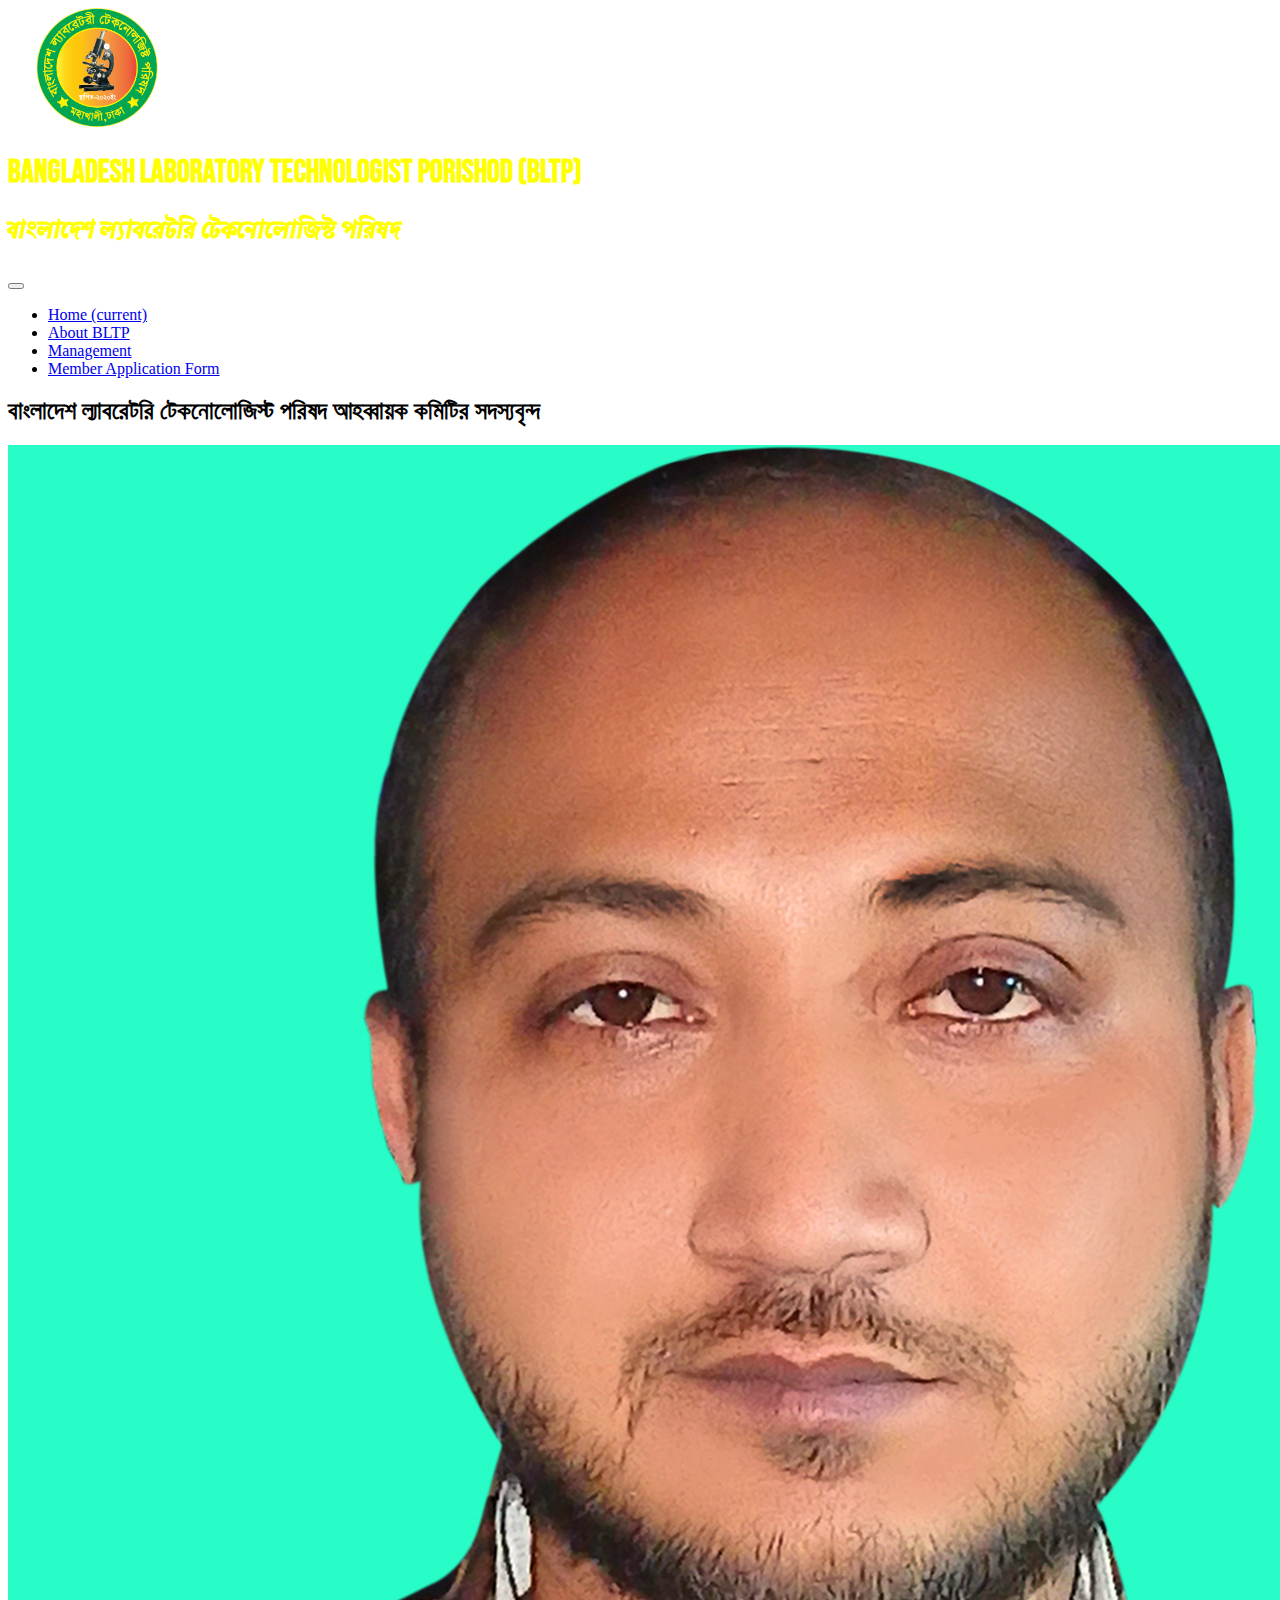
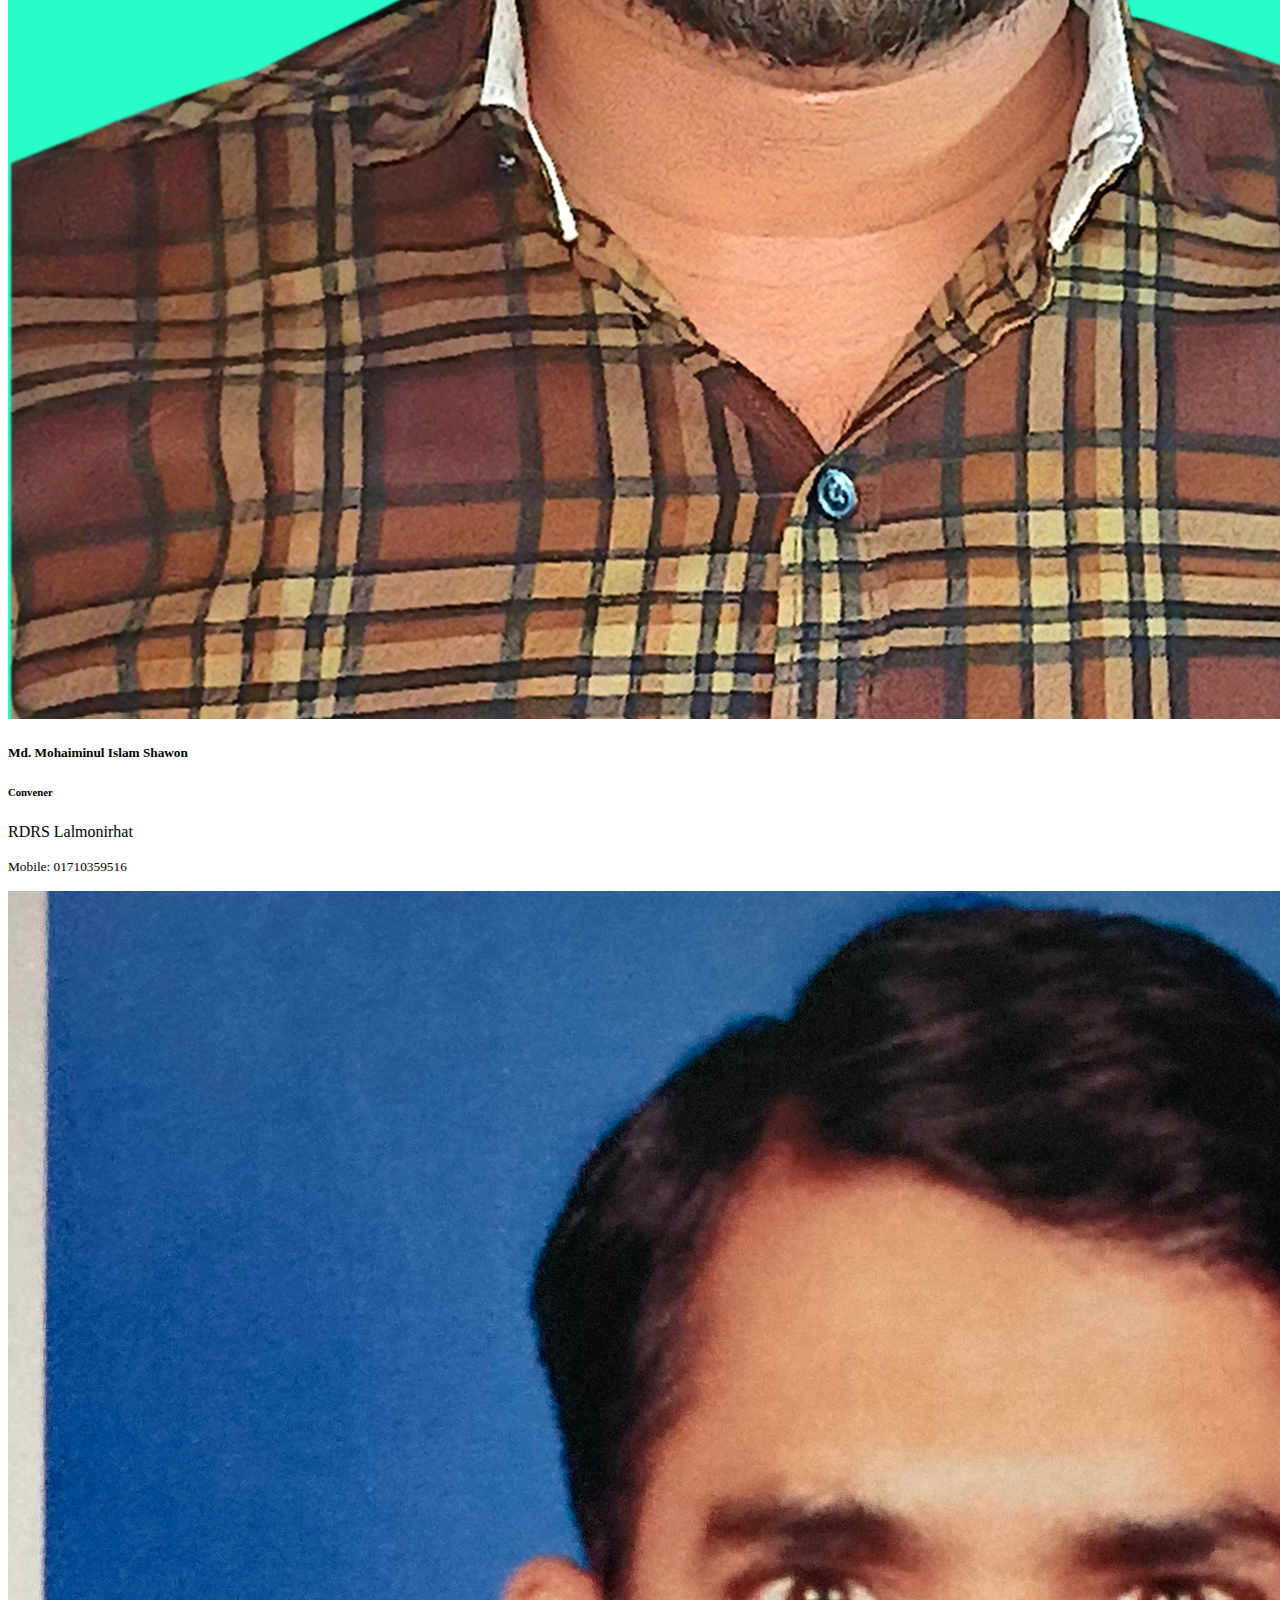
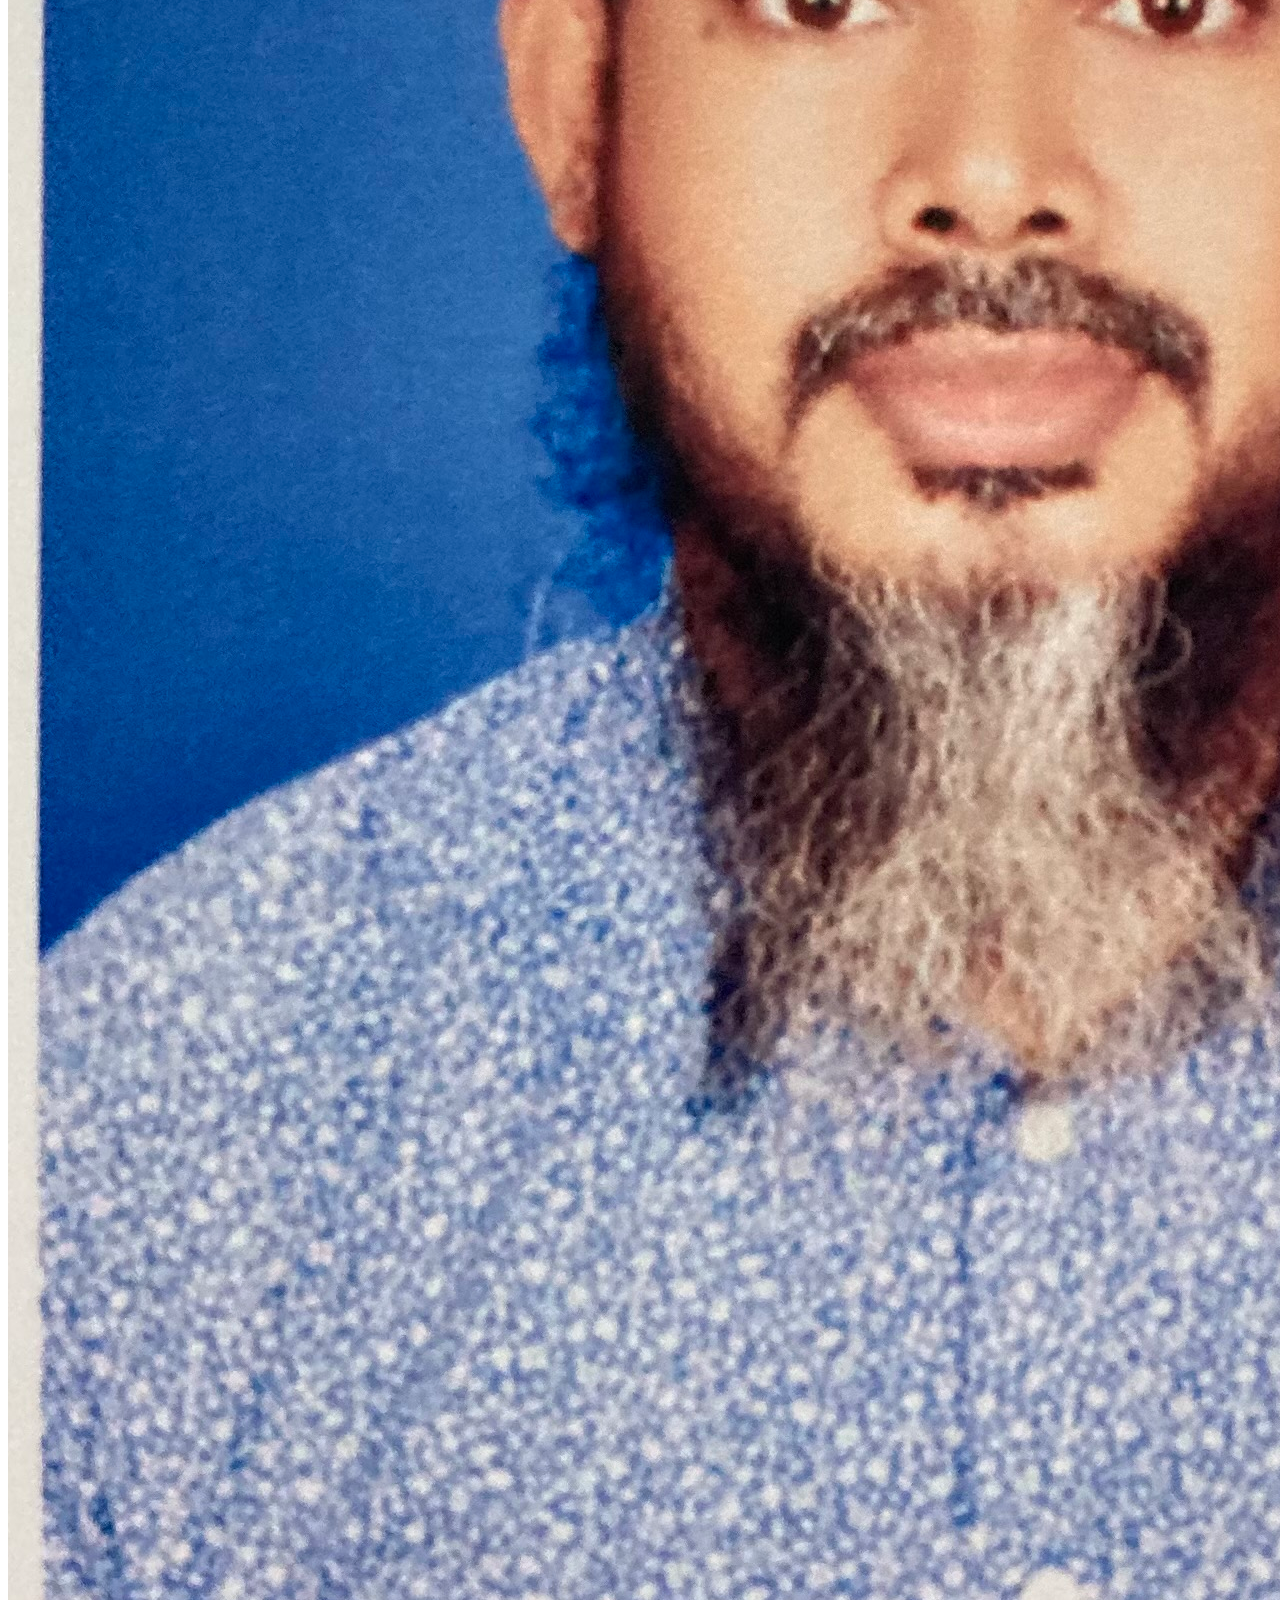
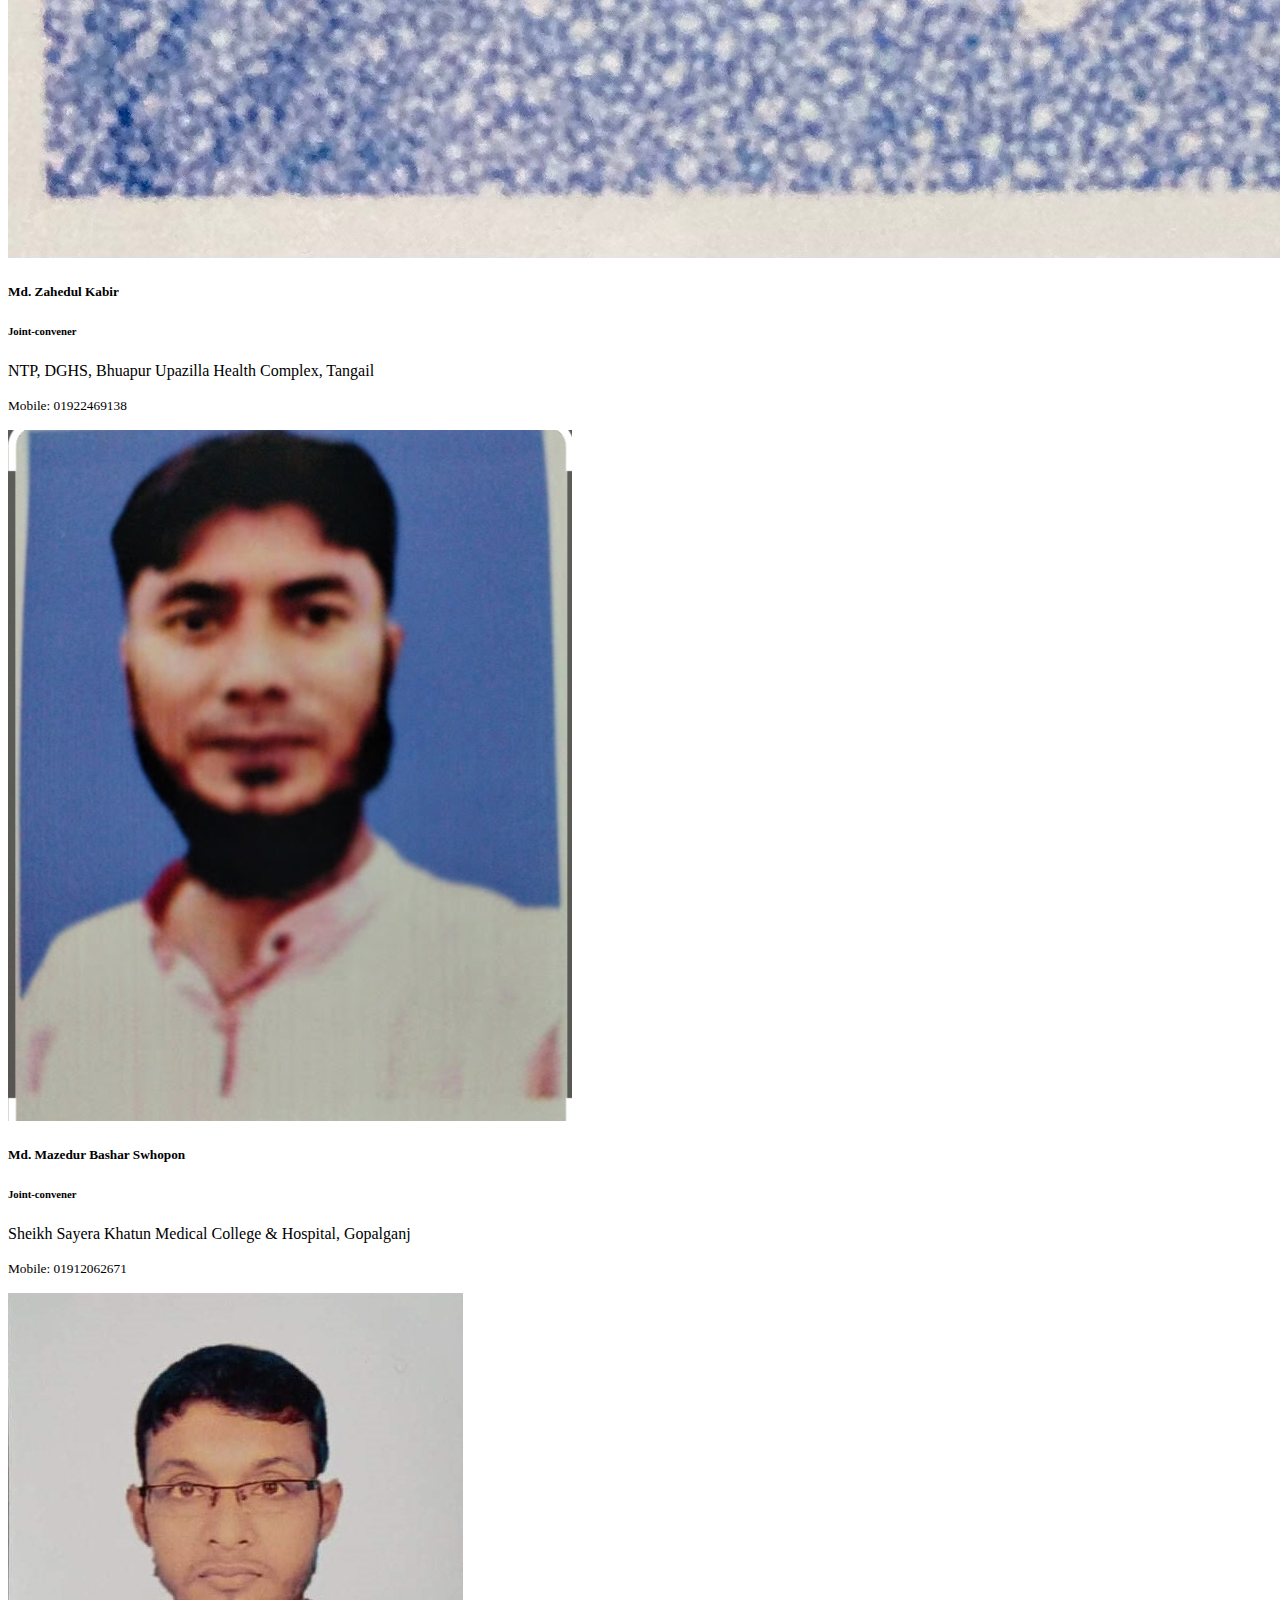
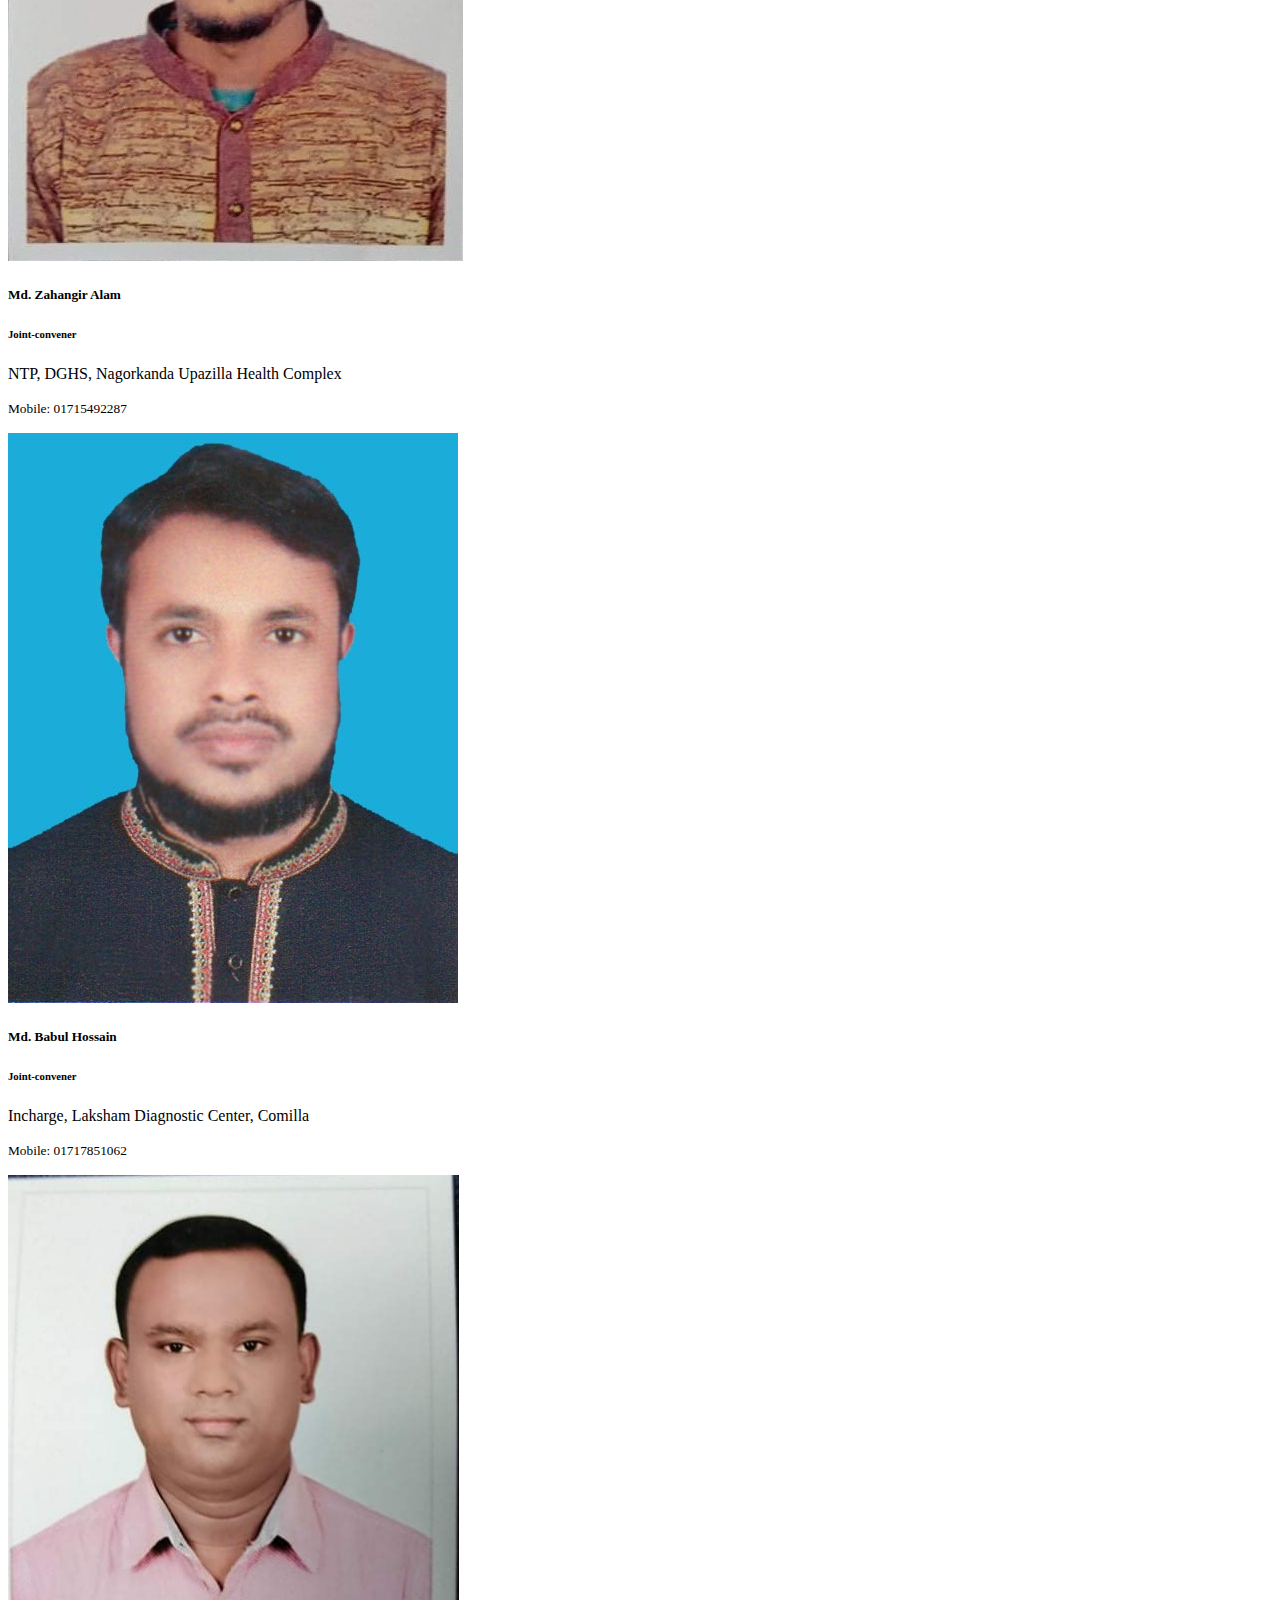
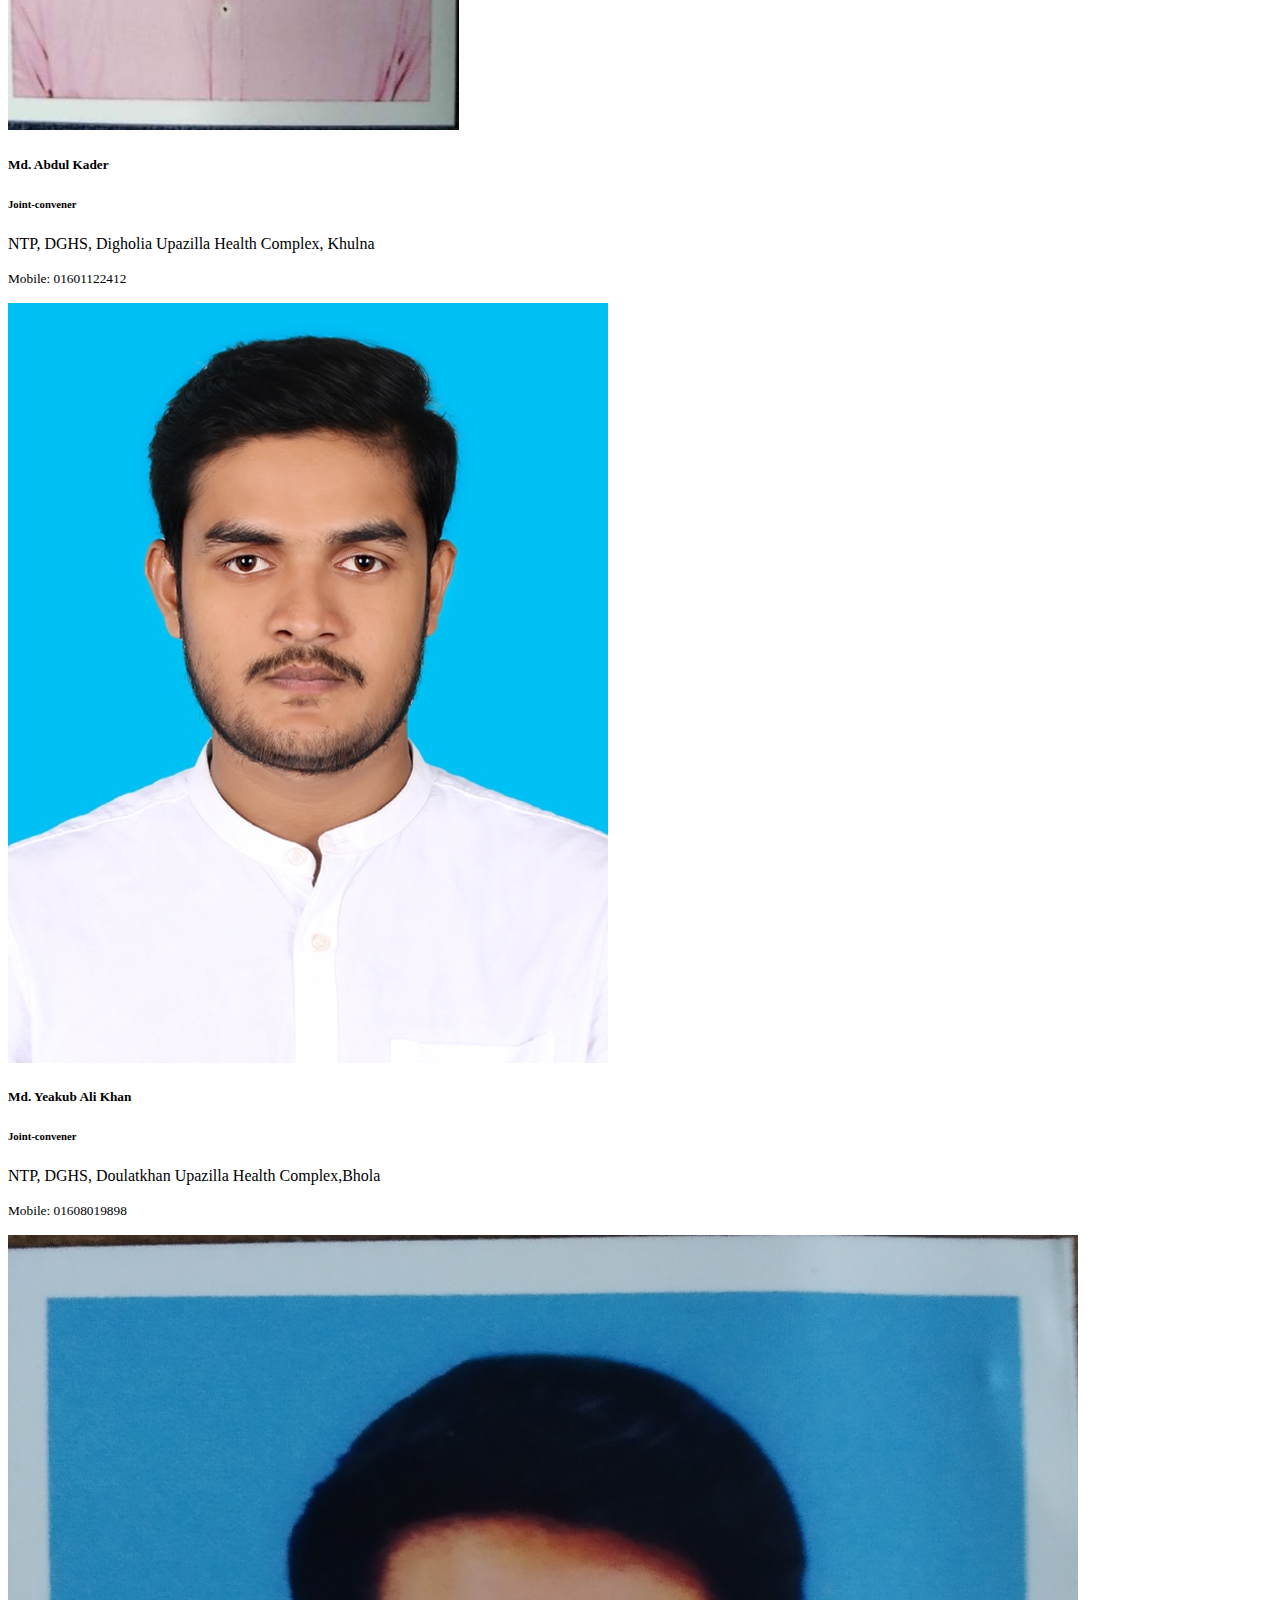
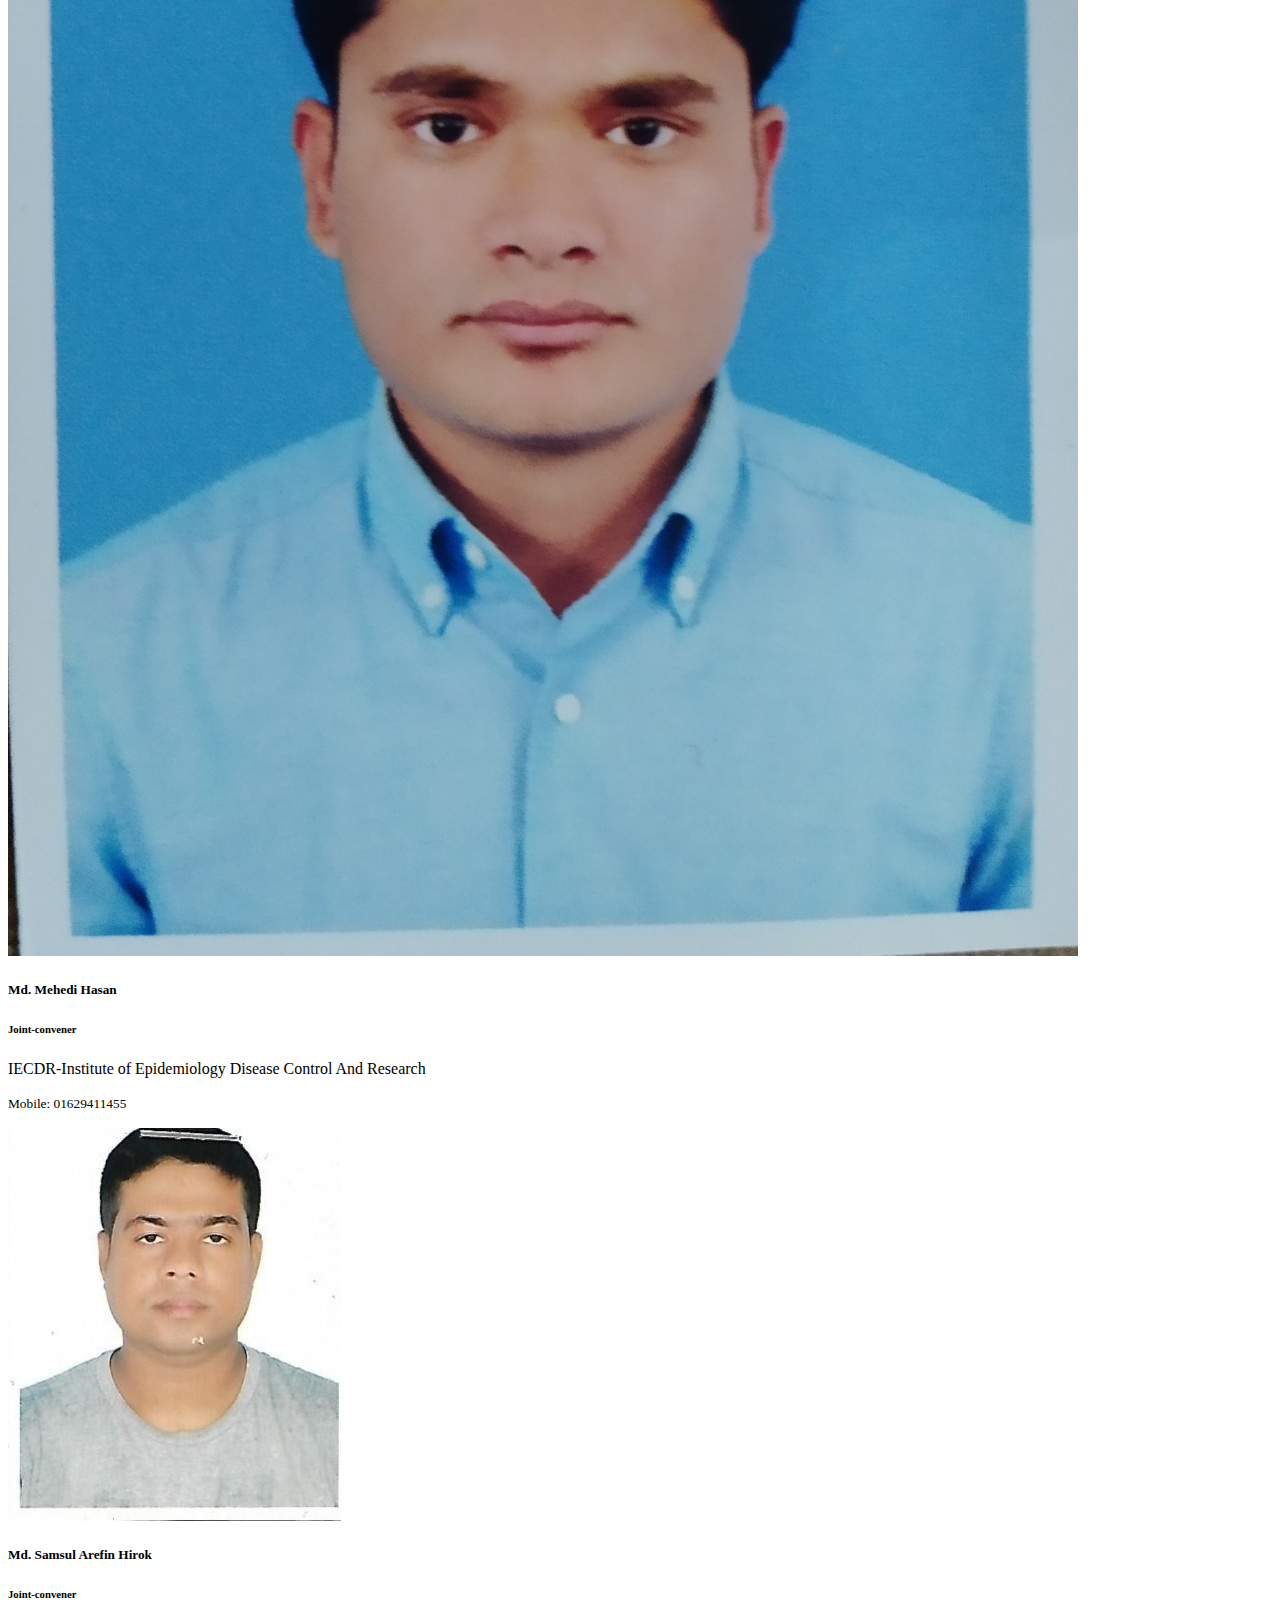
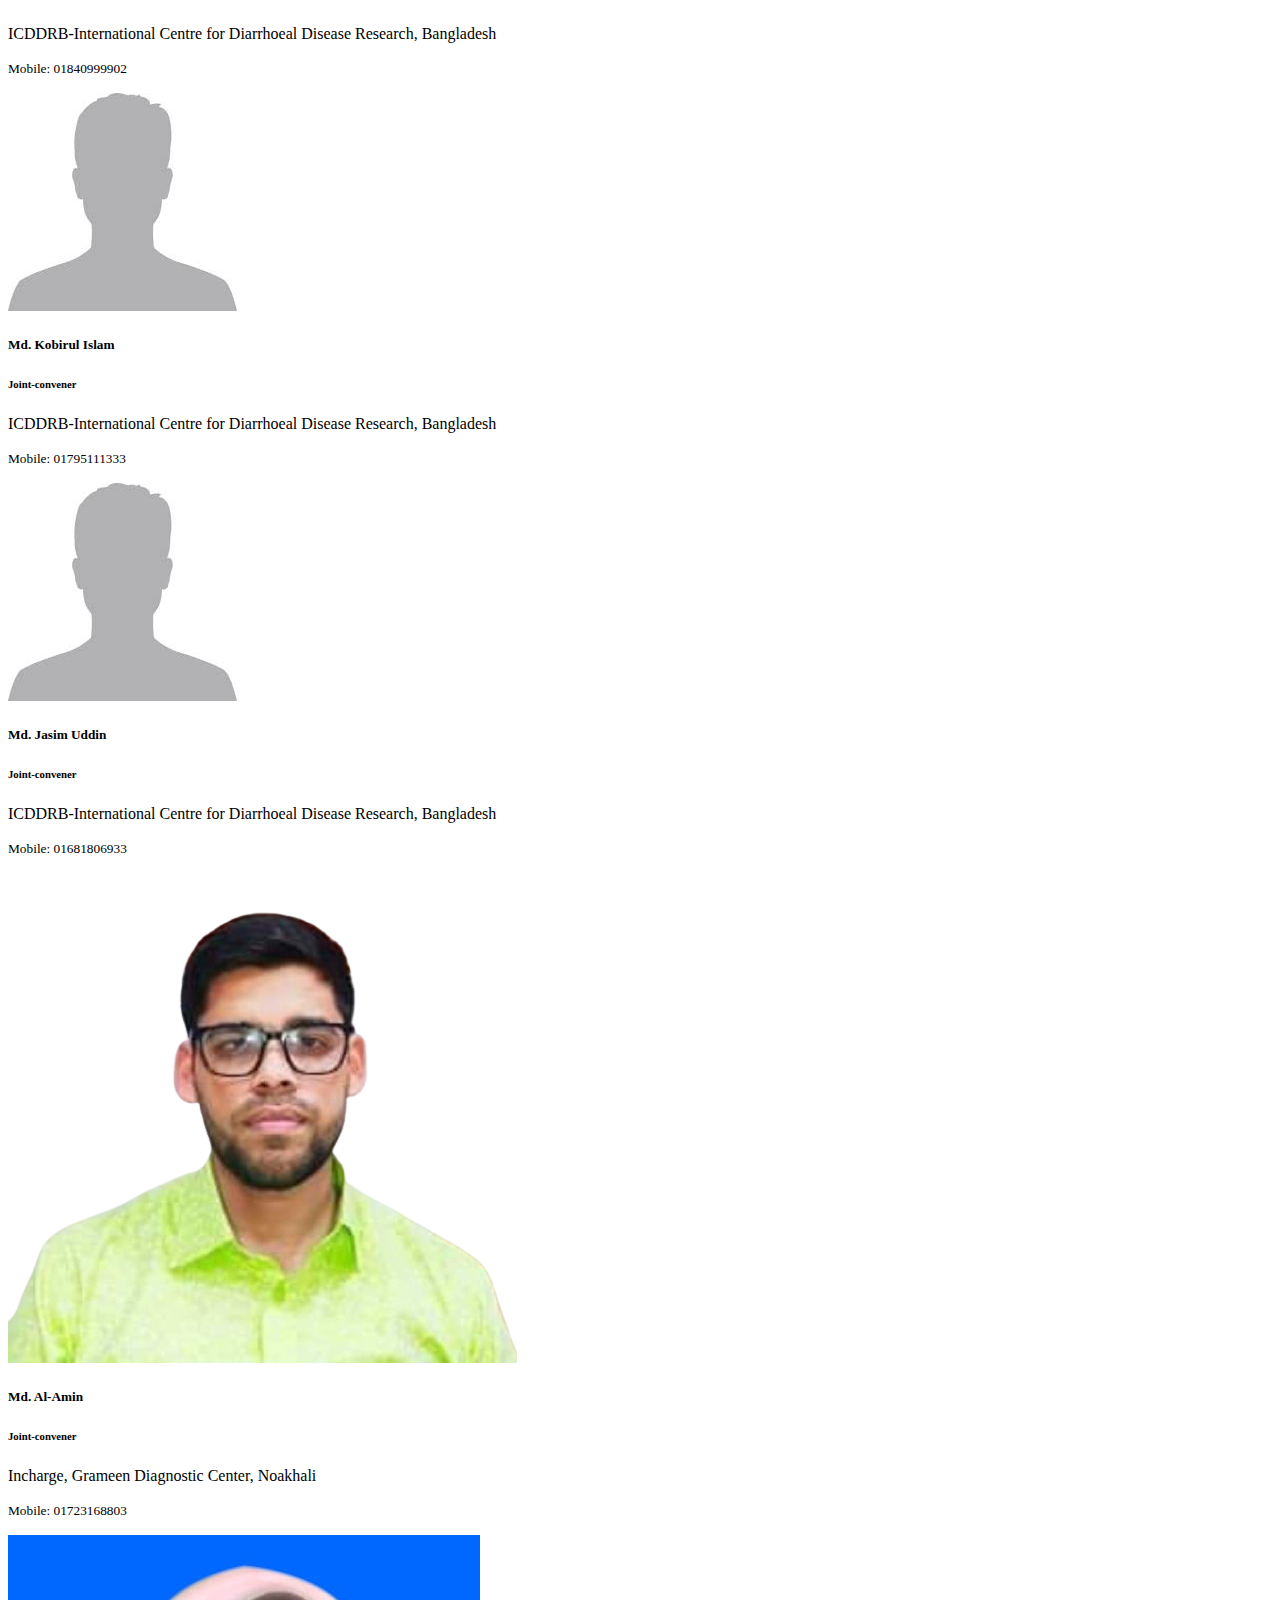
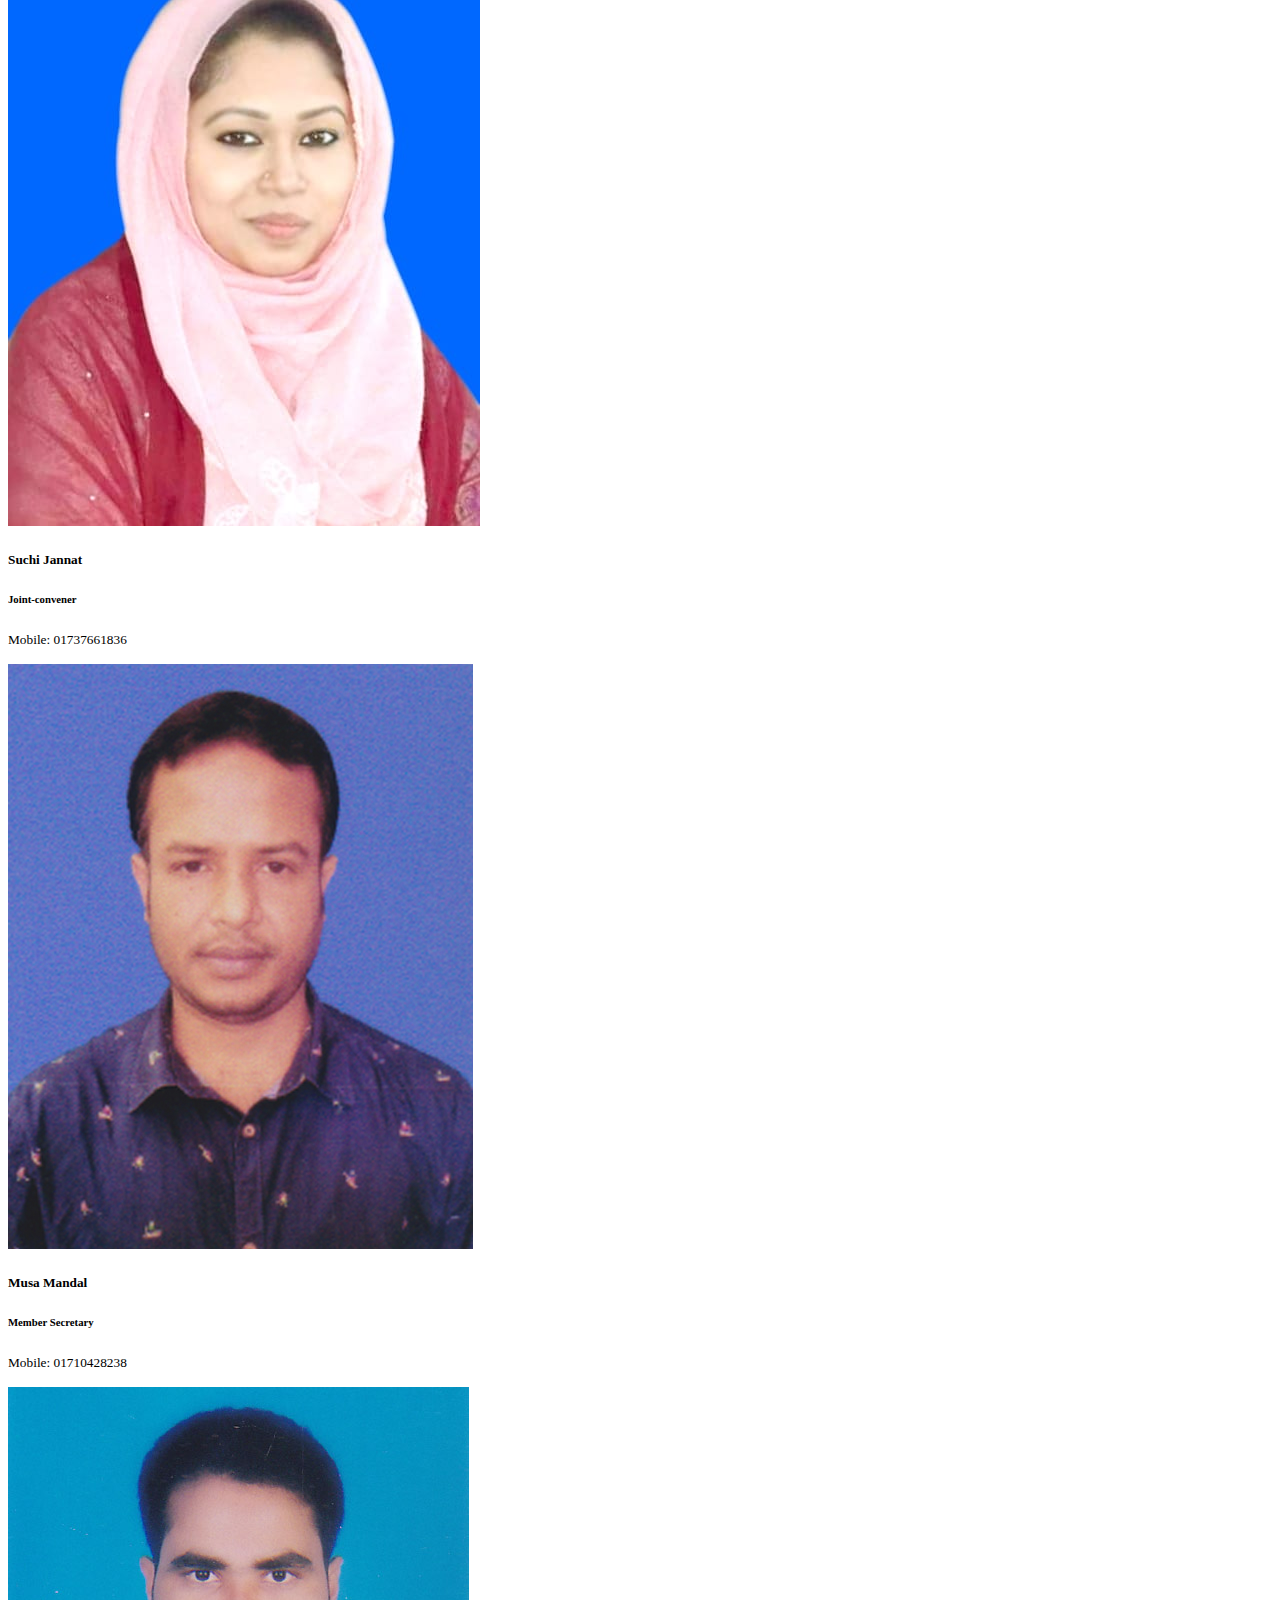
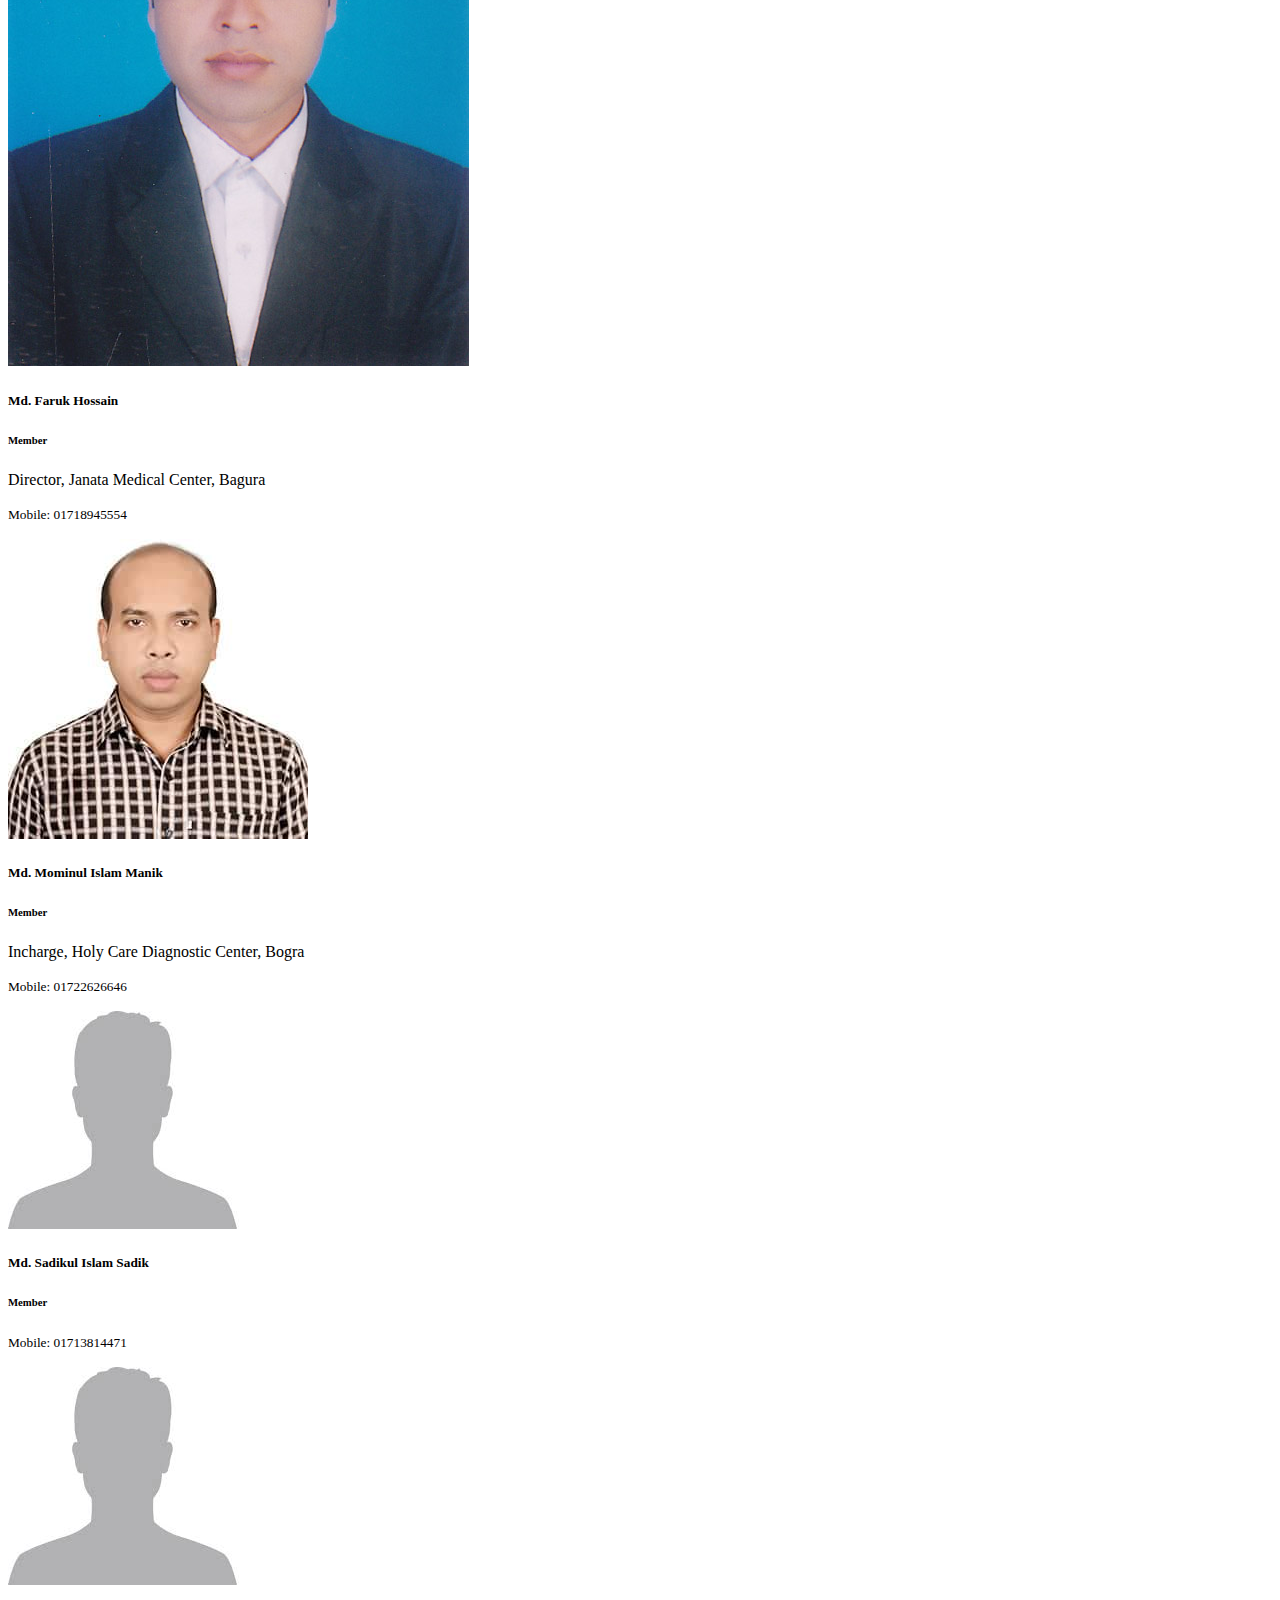
<file: management.html>
<!DOCTYPE html>
<html lang="en">
<head>
    <meta charset="UTF-8">
    <meta http-equiv="X-UA-Compatible" content="IE=edge">
    <meta name="viewport" content="width=device-width, initial-scale=1.0">
    <title>BLTP</title>
    <link rel="shortcut icon" type="image/x-icon" href="/images/Logo.png" />

    <!-- Link for CSS File -->
    <link rel="stylesheet" href="style.css">

    <!-- Link for Bootstrap -->
    <link rel="stylesheet" href="https://cdn.jsdelivr.net/npm/bootstrap@4.5.3/dist/css/bootstrap.min.css" integrity="sha384-TX8t27EcRE3e/ihU7zmQxVncDAy5uIKz4rEkgIXeMed4M0jlfIDPvg6uqKI2xXr2" crossorigin="anonymous">

    <!-- font link -->
    <link rel="preconnect" href="https://fonts.gstatic.com">
    <link href="https://fonts.googleapis.com/css2?family=Bebas+Neue&display=swap" rel="stylesheet">
    <link href="https://fonts.googleapis.com/css2?family=Galada&display=swap" rel="stylesheet">
    <link href="https://fonts.googleapis.com/css2?family=Mina&display=swap" rel="stylesheet">
</head>
<body>


    <div class="container">
        <header>

            <div class="row">
                <div class="header_logo col-sm-12 col-md-6 col-lg-4 bg-success ">

                    <div class="header_img text-center">

                        
                        <a href="#"><img class="rounded-border py-3" src="images/Logo.png" alt=""></a>
                        

                    </div>                    

                </div>

                <div class="header_info text-center col-sm-12 col-md-6 col-lg-8 bg-success p-4">

                    <h1 style="font-family: 'Bebas Neue', cursive;">BANGLADESH LABORATORY TECHNOLOGIST PORISHOD (BLTP)</h1>
                    <h2 style="font-family: 'Galada', cursive;">বাংলাদেশ ল্যাবরেটরি টেকনোলোজিস্ট পরিষদ</h2>
                    
                </div>
            </div>

            <nav class="navbar navbar-expand-sm navbar-light bg-light p-3">
              <!-- <a class="navbar-brand" href="#">Navbar</a> -->
              <button class="navbar-toggler" type="button" data-toggle="collapse" data-target="#navbarNav" aria-controls="navbarNav" aria-expanded="false" aria-label="Toggle navigation">
                <span class="navbar-toggler-icon"></span>
              </button>
              <div class="collapse navbar-collapse" id="navbarNav">
                <ul class="navbar-nav">
                  <li class="nav-item active">
                    <a class="nav-link" href="index.html">Home <span class="sr-only">(current)</span></a>
                  </li>
                  <li class="nav-item">
                    <a class="nav-link" href="about.html">About BLTP</a>
                  </li>
                  <li class="nav-item">
                    <a class="nav-link" href="management.html">Management</a>
                  </li>
                  <li class="nav-item">
                    <a class="nav-link" href="new_member_form.html">Member Application Form</a>
                  </li>
                </ul>
              </div>
            </nav>

        </header>

        <main>

          <div class="management_heading">
            <h2 class="text-center my-3">বাংলাদেশ ল্যাবরেটরি টেকনোলোজিস্ট পরিষদ আহব্বায়ক কমিটির সদস্যবৃন্দ </h2>
          </div>

          <div class="row row-cols-2 row-cols-md-4">
            
            <div class="col mb-4">
              <div class="card">
                <img src="images/shaon.jpg" class="card-img-top" alt="...">
                <div class="card-body">
                  <h5 class="card-title">Md. Mohaiminul Islam Shawon</h5>
                  <h6 class="card-title">Convener</h6>
                  <p class="card-text">RDRS Lalmonirhat</p>
                  <p class="card-text"><small class="text-muted">Mobile: 01710359516</small></p>
                </div>
              </div>
            </div>
            <div class="col mb-4">
              <div class="card">
                <img src="images/zahed.jpg" class="card-img-top" alt="...">
                <div class="card-body">
                  <h5 class="card-title">Md. Zahedul Kabir</h5>
                  <h6 class="card-title">Joint-convener</h6>
                  <p class="card-text">NTP, DGHS, Bhuapur Upazilla Health Complex, Tangail</p>
                  <p class="card-text"><small class="text-muted">Mobile: 01922469138</small></p>
                </div>
              </div>
            </div>
            <div class="col mb-4">
              <div class="card">
                <img src="images/bashar.jpg" class="card-img-top" alt="...">
                <div class="card-body">
                  <h5 class="card-title">Md. Mazedur Bashar Swhopon </h5>
                  <h6 class="card-title">Joint-convener</h6>
                  <p class="card-text">Sheikh Sayera Khatun Medical College & Hospital, Gopalganj</p>
                  <p class="card-text"><small class="text-muted">Mobile: 01912062671</small></p>
                </div>
              </div>
            </div>
            <div class="col mb-4">
              <div class="card">
                <img src="images/jahangir.jpeg" class="card-img-top" alt="...">
                <div class="card-body">
                  <h5 class="card-title">Md. Zahangir Alam </h5>
                  <h6 class="card-title">Joint-convener</h6>
                  <p class="card-text">NTP, DGHS, Nagorkanda Upazilla Health Complex</p>
                  <p class="card-text"><small class="text-muted">Mobile: 01715492287</small></p>
                </div>
              </div>
            </div>
            <div class="col mb-4">
              <div class="card">
                <img src="images/babul.jpg" class="card-img-top" alt="...">
                <div class="card-body">
                  <h5 class="card-title">Md. Babul Hossain </h5>
                  <h6 class="card-title">Joint-convener</h6>
                  <p class="card-text">Incharge, Laksham Diagnostic Center, Comilla</p>
                  <p class="card-text"><small class="text-muted">Mobile: 01717851062</small></p>
                </div>
              </div>
            </div>
            <div class="col mb-4">
              <div class="card">
                <img src="images/kader.jpg" class="card-img-top" alt="...">
                <div class="card-body">
                  <h5 class="card-title">Md. Abdul Kader </h5>
                  <h6 class="card-title">Joint-convener</h6>
                  <p class="card-text">NTP, DGHS, Digholia Upazilla Health Complex, Khulna</p>
                  <p class="card-text"><small class="text-muted">Mobile: 01601122412</small></p>
                </div>
              </div>
            </div>
            <div class="col mb-4">
              <div class="card">
                <img src="images/yakub.jpg" class="card-img-top" alt="...">
                <div class="card-body">
                  <h5 class="card-title">Md. Yeakub Ali Khan </h5>
                  <h6 class="card-title">Joint-convener</h6>
                  <p class="card-text">NTP, DGHS, Doulatkhan Upazilla Health Complex,Bhola</p>
                  <p class="card-text"><small class="text-muted">Mobile: 01608019898</small></p>
                </div>
              </div>
            </div>
            <div class="col mb-4">
              <div class="card">
                <img src="images/mehedi.jpg" class="card-img-top" alt="...">
                <div class="card-body">
                  <h5 class="card-title">Md. Mehedi Hasan </h5>
                  <h6 class="card-title">Joint-convener</h6>
                  <p class="card-text">IECDR-Institute of Epidemiology Disease Control And Research</p>
                  <p class="card-text"><small class="text-muted">Mobile: 01629411455</small></p>
                </div>
              </div>
            </div>
            <div class="col mb-4">
              <div class="card">
                <img src="images/hirok.jpg" class="card-img-top" alt="...">
                <div class="card-body">
                  <h5 class="card-title">Md. Samsul Arefin Hirok </h5>
                  <h6 class="card-title">Joint-convener</h6>
                  <p class="card-text">ICDDRB-International Centre for Diarrhoeal Disease Research, Bangladesh</p>
                  <p class="card-text"><small class="text-muted">Mobile: 01840999902</small></p>
                </div>
              </div>
            </div>

            <div class="col mb-4">
              <div class="card">
                <img src="images/blank.jpg" class="card-img-top" alt="...">
                <div class="card-body">
                  <h5 class="card-title">Md. Kobirul Islam </h5>
                  <h6 class="card-title">Joint-convener</h6>
                  <p class="card-text">ICDDRB-International Centre for Diarrhoeal Disease Research, Bangladesh</p>
                  <p class="card-text"><small class="text-muted">Mobile: 01795111333</small></p>
                </div>
              </div>
            </div>
            <div class="col mb-4">
              <div class="card">
                <img src="images/blank.jpg" class="card-img-top" alt="...">
                <div class="card-body">
                  <h5 class="card-title">Md. Jasim Uddin </h5>
                  <h6 class="card-title">Joint-convener</h6>
                  <p class="card-text">ICDDRB-International Centre for Diarrhoeal Disease Research, Bangladesh</p>
                  <p class="card-text"><small class="text-muted">Mobile: 01681806933</small></p>
                </div>
              </div>
            </div>
            <div class="col mb-4">
              <div class="card">
                <img src="images/al-amin.png" class="card-img-top" alt="...">
                <div class="card-body">
                  <h5 class="card-title">Md. Al-Amin </h5>
                  <h6 class="card-title">Joint-convener</h6>
                  <p class="card-text">Incharge, Grameen Diagnostic Center, Noakhali</p>
                  <p class="card-text"><small class="text-muted">Mobile: 01723168803</small></p>
                </div>
              </div>
            </div>
            <div class="col mb-4 p-4">
              <div class="card">
                <img src="images/suci.jpg" class="card-img-top" alt="...">
                <div class="card-body">
                  <h5 class="card-title">Suchi Jannat</h5>
                  <h6 class="card-title">Joint-convener</h6>
                  <p class="card-text"></p>
                  <p class="card-text"><small class="text-muted">Mobile: 01737661836</small></p>
                </div>
              </div>
            </div>
            <div class="col mb-4 p-4">
              <div class="card">
                <img src="images/musa.JPG" class="card-img-top" alt="...">
                <div class="card-body">
                  <h5 class="card-title">Musa Mandal</h5>
                  <h6 class="card-title">Member Secretary</h6>
                  <p class="card-text"></p>
                  <p class="card-text"><small class="text-muted">Mobile: 01710428238</small></p>
                </div>
              </div>
            </div>
            <div class="col mb-4 p-4">
              <div class="card">
                <img src="images/faruk.jpg" class="card-img-top" alt="...">
                <div class="card-body">
                  <h5 class="card-title">Md. Faruk Hossain</h5>
                  <h6 class="card-title">Member</h6>
                  <p class="card-text">Director, Janata Medical Center, Bagura</p>
                  <p class="card-text"><small class="text-muted">Mobile: 01718945554</small></p>
                </div>
              </div>
            </div>
            <div class="col mb-4 p-4">
              <div class="card">
                <img src="images/manik.jpeg" class="card-img-top" alt="...">
                <div class="card-body">
                  <h5 class="card-title">Md. Mominul Islam Manik</h5>
                  <h6 class="card-title">Member</h6>
                  <p class="card-text">Incharge, Holy Care Diagnostic Center, Bogra</p>
                  <p class="card-text"><small class="text-muted">Mobile: 01722626646</small></p>
                </div>
              </div>
            </div>
            <div class="col mb-4 p-4">
              <div class="card">
                <img src="images/blank.jpg" class="card-img-top" alt="...">
                <div class="card-body">
                  <h5 class="card-title">Md. Sadikul Islam Sadik</h5>
                  <h6 class="card-title">Member</h6>
                  <p class="card-text"></p>
                  <p class="card-text"><small class="text-muted">Mobile: 01713814471</small></p>
                </div>
              </div>
            </div>
            <div class="col mb-4 p-4">
              <div class="card">
                <img src="images/blank.jpg" class="card-img-top" alt="...">
                <div class="card-body">
                  <h5 class="card-title">Abdul Muttaleb</h5>
                  <h6 class="card-title">Member</h6>
                  <p class="card-text"></p>
                  <p class="card-text"><small class="text-muted">Mobile: 01713792375</small></p>
                </div>
              </div>
            </div>
            <div class="col mb-4 p-4">
              <div class="card">
                <img src="images/ajay.jpeg" class="card-img-top" alt="...">
                <div class="card-body">
                  <h5 class="card-title">Ajoy Das</h5>
                  <h6 class="card-title">Member</h6>
                  <p class="card-text">Diabetic Association Hospital, Khulna</p>
                  <p class="card-text"><small class="text-muted">Mobile: 01718206430</small></p>
                </div>
              </div>
            </div>
            <div class="col mb-4 p-4">
              <div class="card">
                <img src="images/blank.jpg" class="card-img-top" alt="...">
                <div class="card-body">
                  <h5 class="card-title">Mintu Barman</h5>
                  <h6 class="card-title">Member</h6>
                  <p class="card-text"></p>
                  <p class="card-text"><small class="text-muted">Mobile: 01729447956</small></p>
                </div>
              </div>
            </div>
            <div class="col mb-4 p-4">
              <div class="card">
                <img src="images/johirul.jpg" class="card-img-top" alt="...">
                <div class="card-body">
                  <h5 class="card-title">Md. Jahirul Islam</h5>
                  <h6 class="card-title">Member</h6>
                  <p class="card-text">Surjer Hasi clinic, Gazipur</p>
                  <p class="card-text"><small class="text-muted">Mobile: 01711339508</small></p>
                </div>
              </div>
            </div>
            <div class="col mb-4 p-4">
              <div class="card">
                <img src="images/blank.jpg" class="card-img-top" alt="...">
                <div class="card-body">
                  <h5 class="card-title">Md. Mijanur Rahman Titu</h5>
                  <h6 class="card-title">Member</h6>
                  <p class="card-text">Dhaka</p>
                  <p class="card-text"><small class="text-muted">Mobile: 01636730990</small></p>
                </div>
              </div>
            </div>

            <div class="col mb-4 p-4">
              <div class="card">
                <img src="images/blank.jpg" class="card-img-top" alt="...">
                <div class="card-body">
                  <h5 class="card-title">Prakash Kumar</h5>
                  <h6 class="card-title">Member</h6>
                  <p class="card-text">B.Baria</p>
                  <p class="card-text"><small class="text-muted">Mobile: 01719256555</small></p>
                </div>
              </div>
            </div>
            <div class="col mb-4 p-4">
              <div class="card">
                <img src="images/allauddin.jpg" class="card-img-top" alt="...">
                <div class="card-body">
                  <h5 class="card-title">Md. Alauddin</h5>
                  <h6 class="card-title">Member</h6>
                  <p class="card-text">IEDCR </p>
                  <p class="card-text"><small class="text-muted">Mobile: 01535226477</small></p>
                </div>
              </div>
            </div>
            <div class="col mb-4 p-4">
              <div class="card">
                <img src="images/raihan.jpg" class="card-img-top" alt="...">
                <div class="card-body">
                  <h5 class="card-title">Md. Rayhan Sharif</h5>
                  <h6 class="card-title">Member</h6>
                  <p class="card-text">Naogaon</p>
                  <p class="card-text"><small class="text-muted">Mobile: 01721543364</small></p>
                </div>
              </div>
            </div>
            <div class="col mb-4 p-4">
              <div class="card">
                <img src="images/blank.jpg" class="card-img-top" alt="...">
                <div class="card-body">
                  <h5 class="card-title">Md. Shahin MOllah</h5>
                  <h6 class="card-title">JMember</h6>
                  <p class="card-text">Sirajganj</p>
                  <p class="card-text"><small class="text-muted">Mobile: 01719949395</small></p>
                </div>
              </div>
            </div>
            <div class="col mb-4 p-4">
              <div class="card">
                <img src="images/blank.jpg" class="card-img-top" alt="...">
                <div class="card-body">
                  <h5 class="card-title">Md. Atikur Rahman</h5>
                  <h6 class="card-title">Member</h6>
                  <p class="card-text">Narayanganj</p>
                  <p class="card-text"><small class="text-muted">Mobile: 01755245344</small></p>
                </div>
              </div>
            </div>
            <div class="col mb-4 p-4">
              <div class="card">
                <img src="images/blank.jpg" class="card-img-top" alt="...">
                <div class="card-body">
                  <h5 class="card-title">Md. Masud Rana</h5>
                  <h6 class="card-title">Member</h6>
                  <p class="card-text">Sirajganj</p>
                  <p class="card-text"><small class="text-muted">Mobile: 01738759493</small></p>
                </div>
              </div>
            </div>
            <div class="col mb-4 p-4">
              <div class="card">
                <img src="images/blank.jpg" class="card-img-top" alt="...">
                <div class="card-body">
                  <h5 class="card-title">Md Foysal Sheikh</h5>
                  <h6 class="card-title">Member</h6>
                  <p class="card-text">Sirajganj</p>
                  <p class="card-text"><small class="text-muted">Mobile: 01771884792</small></p>
                </div>
              </div>
            </div>
            <div class="col mb-4 p-4">
              <div class="card">
                <img src="images/blank.jpg" class="card-img-top" alt="...">
                <div class="card-body">
                  <h5 class="card-title">Md. Mostafijur Rahman</h5>
                  <h6 class="card-title">Member</h6>
                  <p class="card-text">Tangail</p>
                  <p class="card-text"><small class="text-muted">Mobile: 01721623662</small></p>
                </div>
              </div>
            </div>
            <div class="col mb-4 p-4">
              <div class="card">
                <img src="images/blank.jpg" class="card-img-top" alt="...">
                <div class="card-body">
                  <h5 class="card-title">Shiuly Parvin</h5>
                  <h6 class="card-title">Member</h6>
                  <p class="card-text">Tangail</p>
                  <p class="card-text"><small class="text-muted">Mobile: 01715241241</small></p>
                </div>
              </div>
            </div>
            <div class="col mb-4 p-4">
              <div class="card">
                <img src="images/blank.jpg" class="card-img-top" alt="...">
                <div class="card-body">
                  <h5 class="card-title">Md. Shahin Akter Ziku</h5>
                  <h6 class="card-title">Member</h6>
                  <p class="card-text">Chuadanga</p>
                  <p class="card-text"><small class="text-muted">Mobile: 01730766567</small></p>
                </div>
              </div>
            </div>
            <div class="col mb-4 p-4">
              <div class="card">
                <img src="images/blank.jpg" class="card-img-top" alt="...">
                <div class="card-body">
                  <h5 class="card-title">Md. Emran Ali</h5>
                  <h6 class="card-title">Member</h6>
                  <p class="card-text">NTP DGHS, Maksudpur Upazilla Health Complex</p>
                  <p class="card-text"><small class="text-muted">Mobile: 01303008264</small></p>
                </div>
              </div>
            </div>
            <div class="col mb-4 p-4">
              <div class="card">
                <img src="images/papri.jpg" class="card-img-top" alt="...">
                <div class="card-body">
                  <h5 class="card-title">Papri Akter</h5>
                  <h6 class="card-title">Member</h6>
                  <p class="card-text">NTP DGHS Dumar Upazilla Health Complex, Nilphamari</p>
                  <p class="card-text"><small class="text-muted">Mobile: 01701834795</small></p>
                </div>
              </div>
            </div>
            <div class="col mb-4 p-4">
              <div class="card">
                <img src="images/blank.jpg" class="card-img-top" alt="...">
                <div class="card-body">
                  <h5 class="card-title">Md. Sanaul Haque</h5>
                  <h6 class="card-title">Member</h6>
                  <p class="card-text">Kishorganj</p>
                  <p class="card-text"><small class="text-muted">Mobile: 01717005871</small></p>
                </div>
              </div>
            </div>
            <div class="col mb-4 p-4">
              <div class="card">
                <img src="images/nepal.jpg" class="card-img-top" alt="...">
                <div class="card-body">
                  <h5 class="card-title">Nepal Sarker</h5>
                  <h6 class="card-title">Member</h6>
                  <p class="card-text">Tangail</p>
                  <p class="card-text"><small class="text-muted">Mobile: 01716604284</small></p>
                </div>
              </div>
            </div>
            <div class="col mb-4 p-4">
              <div class="card">
                <img src="images/Robiul.jpg" class="card-img-top" alt="...">
                <div class="card-body">
                  <h5 class="card-title">Md. Robiul Islam</h5>
                  <h6 class="card-title">Member</h6>
                  <p class="card-text">Chottogram</p>
                  <p class="card-text"><small class="text-muted">Mobile: 01858242551</small></p>
                </div>
              </div>
            </div>
            <div class="col mb-4 p-4">
              <div class="card">
                <img src="images/blank.jpg" class="card-img-top" alt="...">
                <div class="card-body">
                  <h5 class="card-title">Md. Aminul Islam Bulbul</h5>
                  <h6 class="card-title">Member</h6>
                  <p class="card-text">NTP DGHS, Upazilla Health Complex, Khagrachari</p>
                  <p class="card-text"><small class="text-muted">Mobile: 01738033567</small></p>
                </div>
              </div>
            </div>
            <div class="col mb-4 p-4">
              <div class="card">
                <img src="images/blank.jpg" class="card-img-top" alt="...">
                <div class="card-body">
                  <h5 class="card-title">Md. Sajal</h5>
                  <h6 class="card-title">Member</h6>
                  <p class="card-text">Sylhet</p>
                  <p class="card-text"><small class="text-muted">Mobile: 01717143278</small></p>
                </div>
              </div>
            </div>
            <div class="col mb-4 p-4">
              <div class="card">
                <img src="images/blank.jpg" class="card-img-top" alt="...">
                <div class="card-body">
                  <h5 class="card-title">Md. Safiul Jabir</h5>
                  <h6 class="card-title">Member</h6>
                  <p class="card-text">Dhaka</p>
                  <p class="card-text"><small class="text-muted">Mobile: 01608825100</small></p>
                </div>
              </div>
            </div>
            <div class="col mb-4 p-4">
              <div class="card">
                <img src="images/blank.jpg" class="card-img-top" alt="...">
                <div class="card-body">
                  <h5 class="card-title">Md. Hasan Al Mamun</h5>
                  <h6 class="card-title">Member</h6>
                  <p class="card-text">Faridpur</p>
                  <p class="card-text"><small class="text-muted">Mobile: 01723943994</small></p>
                </div>
              </div>
            </div>
            <div class="col mb-4 p-4">
              <div class="card">
                <img src="images/blank.jpg" class="card-img-top" alt="...">
                <div class="card-body">
                  <h5 class="card-title">Md. Didiarul Islam Masud</h5>
                  <h6 class="card-title">Member</h6>
                  <p class="card-text">Coxbazar</p>
                  <p class="card-text"><small class="text-muted">Mobile: 01690079966</small></p>
                </div>
              </div>
            </div>
            <div class="col mb-4 p-4">
              <div class="card">
                <img src="images/blank.jpg" class="card-img-top" alt="...">
                <div class="card-body">
                  <h5 class="card-title">Subrata Dev</h5>
                  <h6 class="card-title">Member</h6>
                  <p class="card-text">Habiganj</p>
                  <p class="card-text"><small class="text-muted">Mobile: 01721289143</small></p>
                </div>
              </div>
            </div>
            <div class="col mb-4 p-4">
              <div class="card">
                <img src="images/dollar.jpeg" class="card-img-top" alt="...">
                <div class="card-body">
                  <h5 class="card-title">Md. Arman Hossain Dollar</h5>
                  <h6 class="card-title">Member</h6>
                  <p class="card-text">Bogra</p>
                  <p class="card-text"><small class="text-muted">Mobile: 01722070520</small></p>
                </div>
              </div>
            </div>

            <div class="col mb-4 p-4">
              <div class="card">
                <img src="images/blank.jpg" class="card-img-top" alt="...">
                <div class="card-body">
                  <h5 class="card-title">Md. Tuhin Wahid</h5>
                  <h6 class="card-title">Member</h6>
                  <p class="card-text">Chapainababganj</p>
                  <p class="card-text"><small class="text-muted">Mobile: 01733127113</small></p>
                </div>
              </div>
            </div>

            <div class="col mb-4 p-4">
              <div class="card">
                <img src="images/blank.jpg" class="card-img-top" alt="...">
                <div class="card-body">
                  <h5 class="card-title">Md. Sabuj Ahmed</h5>
                  <h6 class="card-title">Member</h6>
                  <p class="card-text">Kushtia</p>
                  <p class="card-text"><small class="text-muted">Mobile: 01941357221</small></p>
                </div>
              </div>
            </div>

            <div class="col mb-4 p-4">
              <div class="card">
                <img src="images/blank.jpg" class="card-img-top" alt="...">
                <div class="card-body">
                  <h5 class="card-title">Md. Nayan Khan</h5>
                  <h6 class="card-title">Member</h6>
                  <p class="card-text">Rangpur</p>
                  <p class="card-text"><small class="text-muted">Mobile: 01741553569</small></p>
                </div>
              </div>
            </div>

            <div class="col mb-4 p-4">
              <div class="card">
                <img src="images/blank.jpg" class="card-img-top" alt="...">
                <div class="card-body">
                  <h5 class="card-title">Md. faysal chawdhory</h5>
                  <h6 class="card-title">Member</h6>
                  <p class="card-text">Kushtia</p>
                  <p class="card-text"><small class="text-muted">Mobile: 01739787150</small></p>
                </div>
              </div>
            </div>

            <div class="col mb-4 p-4">
              <div class="card">
                <img src="images/blank.jpg" class="card-img-top" alt="...">
                <div class="card-body">
                  <h5 class="card-title">Md. Rejaul Islam Raju</h5>
                  <h6 class="card-title">Member</h6>
                  <p class="card-text">Rajshahi</p>
                  <p class="card-text"><small class="text-muted">Mobile: 01713463911</small></p>
                </div>
              </div>
            </div>

            <div class="col mb-4 p-4">
              <div class="card">
                <img src="images/blank.jpg" class="card-img-top" alt="...">
                <div class="card-body">
                  <h5 class="card-title">Md. Ujjal BIiswas</h5>
                  <h6 class="card-title">Member</h6>
                  <p class="card-text">Faridpur</p>
                  <p class="card-text"><small class="text-muted">Mobile: 01990683309</small></p>
                </div>
              </div>
            </div>

            <div class="col mb-4 p-4">
              <div class="card">
                <img src="images/touhid.JPG" class="card-img-top" alt="...">
                <div class="card-body">
                  <h5 class="card-title">Md. Touhidul Islam Liton</h5>
                  <h6 class="card-title">Member</h6>
                  <p class="card-text">Chapainababganj</p>
                  <p class="card-text"><small class="text-muted">Mobile: 01734184683</small></p>
                </div>
              </div>
            </div>

            <div class="col mb-4 p-4">
              <div class="card">
                <img src="images/blank.jpg" class="card-img-top" alt="...">
                <div class="card-body">
                  <h5 class="card-title">Md. Nur Islam</h5>
                  <h6 class="card-title">Member</h6>
                  <p class="card-text">Kushtia</p>
                  <p class="card-text"><small class="text-muted">Mobile: 01717513192</small></p>
                </div>
              </div>
            </div>

            <div class="col mb-4 p-4">
              <div class="card">
                <img src="images/blank.jpg" class="card-img-top" alt="...">
                <div class="card-body">
                  <h5 class="card-title">Md. Asaduzzaman Asad</h5>
                  <h6 class="card-title">Member</h6>
                  <p class="card-text">Gazipur</p>
                  <p class="card-text"><small class="text-muted">Mobile: 01715075152</small></p>
                </div>
              </div>
            </div>

            <div class="col mb-4 p-4">
              <div class="card">
                <img src="images/eulad.jpg" class="card-img-top" alt="...">
                <div class="card-body">
                  <h5 class="card-title">Md. Eulad Hossain Talukdar</h5>
                  <h6 class="card-title">Member</h6>
                  <p class="card-text">Sirajganj</p>
                  <p class="card-text"><small class="text-muted">Mobile: 01757639310</small></p>
                </div>
              </div>
            </div>

            <div class="col mb-4 p-4">
              <div class="card">
                <img src="images/blank.jpg" class="card-img-top" alt="...">
                <div class="card-body">
                  <h5 class="card-title">Md. Al Imran</h5>
                  <h6 class="card-title">Member</h6>
                  <p class="card-text">Coxsbazar</p>
                  <p class="card-text"><small class="text-muted">Mobile: 01917547242</small></p>
                </div>
              </div>
            </div>
            <div class="col mb-4 p-4">
              <div class="card">
                <img src="images/blank.jpg" class="card-img-top" alt="...">
                <div class="card-body">
                  <h5 class="card-title">Md. Nazmul Islam</h5>
                  <h6 class="card-title">Member</h6>
                  <p class="card-text">Coxsbazar</p>
                  <p class="card-text"><small class="text-muted">Mobile: 01723126007</small></p>
                </div>
              </div>
            </div>
            <div class="col mb-4 p-4">
              <div class="card">
                <img src="images/blank.jpg" class="card-img-top" alt="...">
                <div class="card-body">
                  <h5 class="card-title">Md. Niyamat Ullah</h5>
                  <h6 class="card-title">Member</h6>
                  <p class="card-text">Barishal</p>
                  <p class="card-text"><small class="text-muted">Mobile: 01762181929</small></p>
                </div>
              </div>
            </div>
            <div class="col mb-4 p-4">
              <div class="card">
                <img src="images/blank.jpg" class="card-img-top" alt="...">
                <div class="card-body">
                  <h5 class="card-title">Md. Mehedi Hasan</h5>
                  <h6 class="card-title">Member</h6>
                  <p class="card-text">Kushtia</p>
                  <p class="card-text"><small class="text-muted">Mobile: 01644008971</small></p>
                </div>
              </div>
            </div>

            <div class="col mb-4 p-4">
              <div class="card">
                <img src="images/blank.jpg" class="card-img-top" alt="...">
                <div class="card-body">
                  <h5 class="card-title">Md. Nazmul Hasan Bappy</h5>
                  <h6 class="card-title">Member</h6>
                  <p class="card-text">Laxmipur</p>
                  <p class="card-text"><small class="text-muted">Mobile: 01775762017</small></p>
                </div>
              </div>
            </div>

            <div class="col mb-4 p-4">
              <div class="card">
                <img src="images/blank.jpg" class="card-img-top" alt="...">
                <div class="card-body">
                  <h5 class="card-title">Romana Islam</h5>
                  <h6 class="card-title">Member</h6>
                  <p class="card-text">Dhaka</p>
                  <p class="card-text"><small class="text-muted">Mobile: 01677122061</small></p>
                </div>
              </div>
            </div>

            <div class="col mb-4 p-4">
              <div class="card">
                <img src="images/blank.jpg" class="card-img-top" alt="...">
                <div class="card-body">
                  <h5 class="card-title">Md. Abdullah Golap</h5>
                  <h6 class="card-title">Member</h6>
                  <p class="card-text">Naogaon</p>
                  <p class="card-text"><small class="text-muted">Mobile: </small></p>
                </div>
              </div>
            </div>


          </div>
            
          
          
          
          
          
          
          
          
          
          
          
          
          
          
          
          
          
          
          
          
          
          
          <!-- <div class="card-group">
                <div class="card">
                  <img src="images/shanto.jpg" class="card-img-top" alt="...">
                  <div class="card-body">
                    <h5 class="card-title">Card title</h5>
                    <p class="card-text">This is a longer card with supporting text below as a natural lead-in to additional content. This content is a little bit longer.</p>
                    <p class="card-text"><small class="text-muted">Last updated 3 mins ago</small></p>
                  </div>
                </div> 

                <div class="card">
                  <img src="images/shanto.jpg" class="card-img-top" alt="...">
                  <div class="card-body">
                    <h5 class="card-title">Md. Mohaiminul Islam Shawon</h5>
                    <h6 class="card-title">Convener</h6>
                    <p class="card-text">RDRS Lamonirhat</p>
                    <p class="card-text"><small class="text-muted">Mobile: 01710359516</small></p>
                  </div>
                </div>

                <div class="card">
                  <img src="images/zahed.jpg" class="card-img-top" alt="...">
                  <div class="card-body">
                    <h5 class="card-title">Md. Zahedul Kabir</h5>
                    <h6 class="card-title">Joint-convener</h6>
                    <p class="card-text">NTP, DGHS, Bhuapur Upazilla Health Complex, Tangail</p>
                    <p class="card-text"><small class="text-muted">Mobile: 01922469138</small></p>
                  </div>
                </div>

                <div class="card">
                  <img src="images/bashar.jpg" class="card-img-top" alt="...">
                  <div class="card-body">
                    <h5 class="card-title">Md. Mazedur Bashar Swhopon </h5>
                    <h6 class="card-title">Joint-convener</h6>
                    <p class="card-text">Sheikh Sayera Khatun Medical College & Hospital, Gopalganj</p>
                    <p class="card-text"><small class="text-muted">Mobile: 01912062671</small></p>
                  </div>
                </div>

                <div class="card">
                  <img src="images/bashar.jpg" class="card-img-top" alt="...">
                  <div class="card-body">
                    <h5 class="card-title">Md. Zahangir Alam </h5>
                    <h6 class="card-title">Joint-convener</h6>
                    <p class="card-text">NTP, DGHS, Nagorkanda Upazilla Health Complex</p>
                    <p class="card-text"><small class="text-muted">Mobile: 01715492287</small></p>
                  </div>
                </div>

                <div class="card">
                  <img src="images/bashar.jpg" class="card-img-top" alt="...">
                  <div class="card-body">
                    <h5 class="card-title">Md. Zahangir Alam </h5>
                    <h6 class="card-title">Joint-convener</h6>
                    <p class="card-text">NTP, DGHS, Nagorkanda Upazilla Health Complex</p>
                    <p class="card-text"><small class="text-muted">Mobile: 01715492287</small></p>
                  </div>
                </div>

                <div class="card">
                  <img src="images/bashar.jpg" class="card-img-top" alt="...">
                  <div class="card-body">
                    <h5 class="card-title">Md. Zahangir Alam </h5>
                    <h6 class="card-title">Joint-convener</h6>
                    <p class="card-text">NTP, DGHS, Nagorkanda Upazilla Health Complex</p>
                    <p class="card-text"><small class="text-muted">Mobile: 01715492287</small></p>
                  </div>
                </div>

                


              </div> -->
        </main>

        <footer class="foot">
            <a href="#">E-mail: laboratorytechnologistbltp@gmail.com</a>
            <a href="#">Facbook.com/BLTP.org</a><br>
            <a href="#">All Rights Reserved by BLTP</a> <br>
            <a href="https://www.facebook.com/hasibul.islam.50596" target="_blank">Designed By &copy;Md. Hasibul Islam (Shanto)</a>

        </footer>
    </div>



    <script src="https://code.jquery.com/jquery-3.5.1.slim.min.js" integrity="sha384-DfXdz2htPH0lsSSs5nCTpuj/zy4C+OGpamoFVy38MVBnE+IbbVYUew+OrCXaRkfj" crossorigin="anonymous"></script>
    <script src="https://cdn.jsdelivr.net/npm/popper.js@1.16.1/dist/umd/popper.min.js" integrity="sha384-9/reFTGAW83EW2RDu2S0VKaIzap3H66lZH81PoYlFhbGU+6BZp6G7niu735Sk7lN" crossorigin="anonymous"></script>
    <script src="https://cdn.jsdelivr.net/npm/bootstrap@4.5.3/dist/js/bootstrap.min.js" integrity="sha384-w1Q4orYjBQndcko6MimVbzY0tgp4pWB4lZ7lr30WKz0vr/aWKhXdBNmNb5D92v7s" crossorigin="anonymous"></script>
   
</body>
</html>
</file>
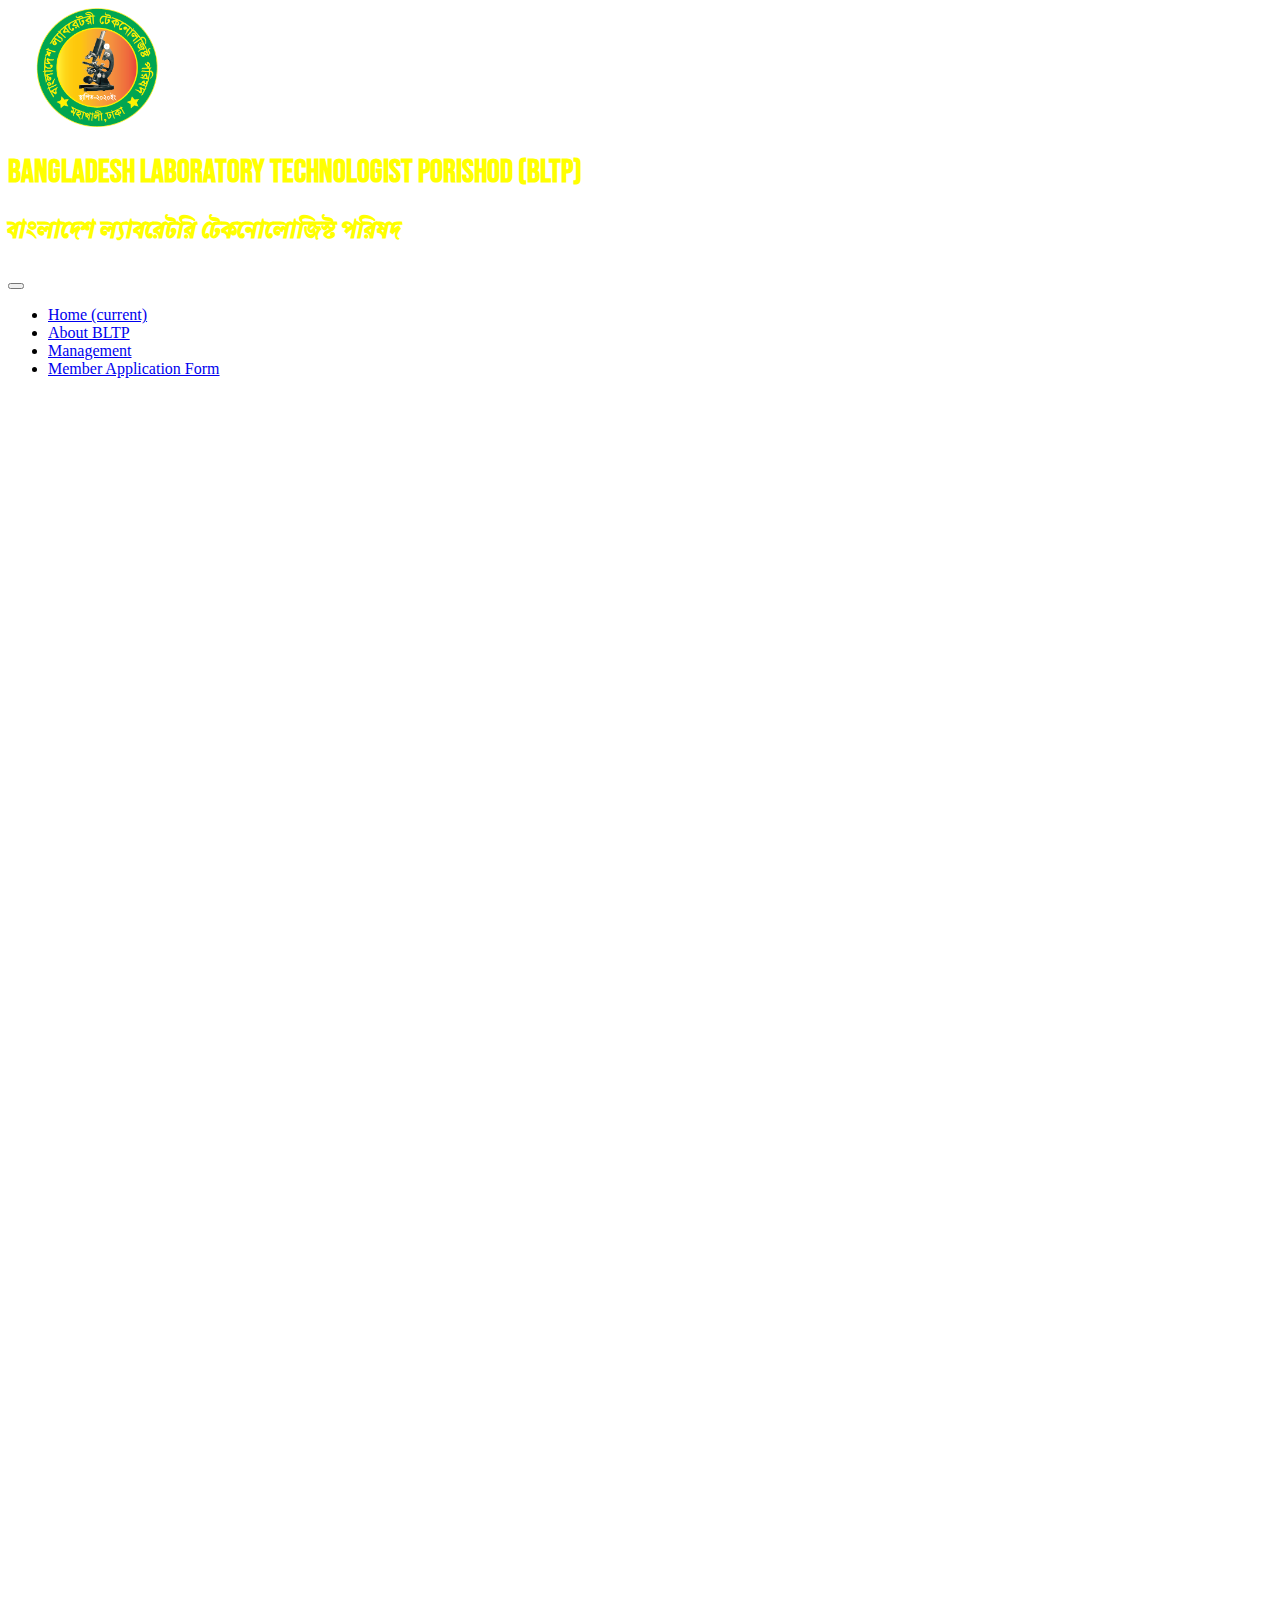
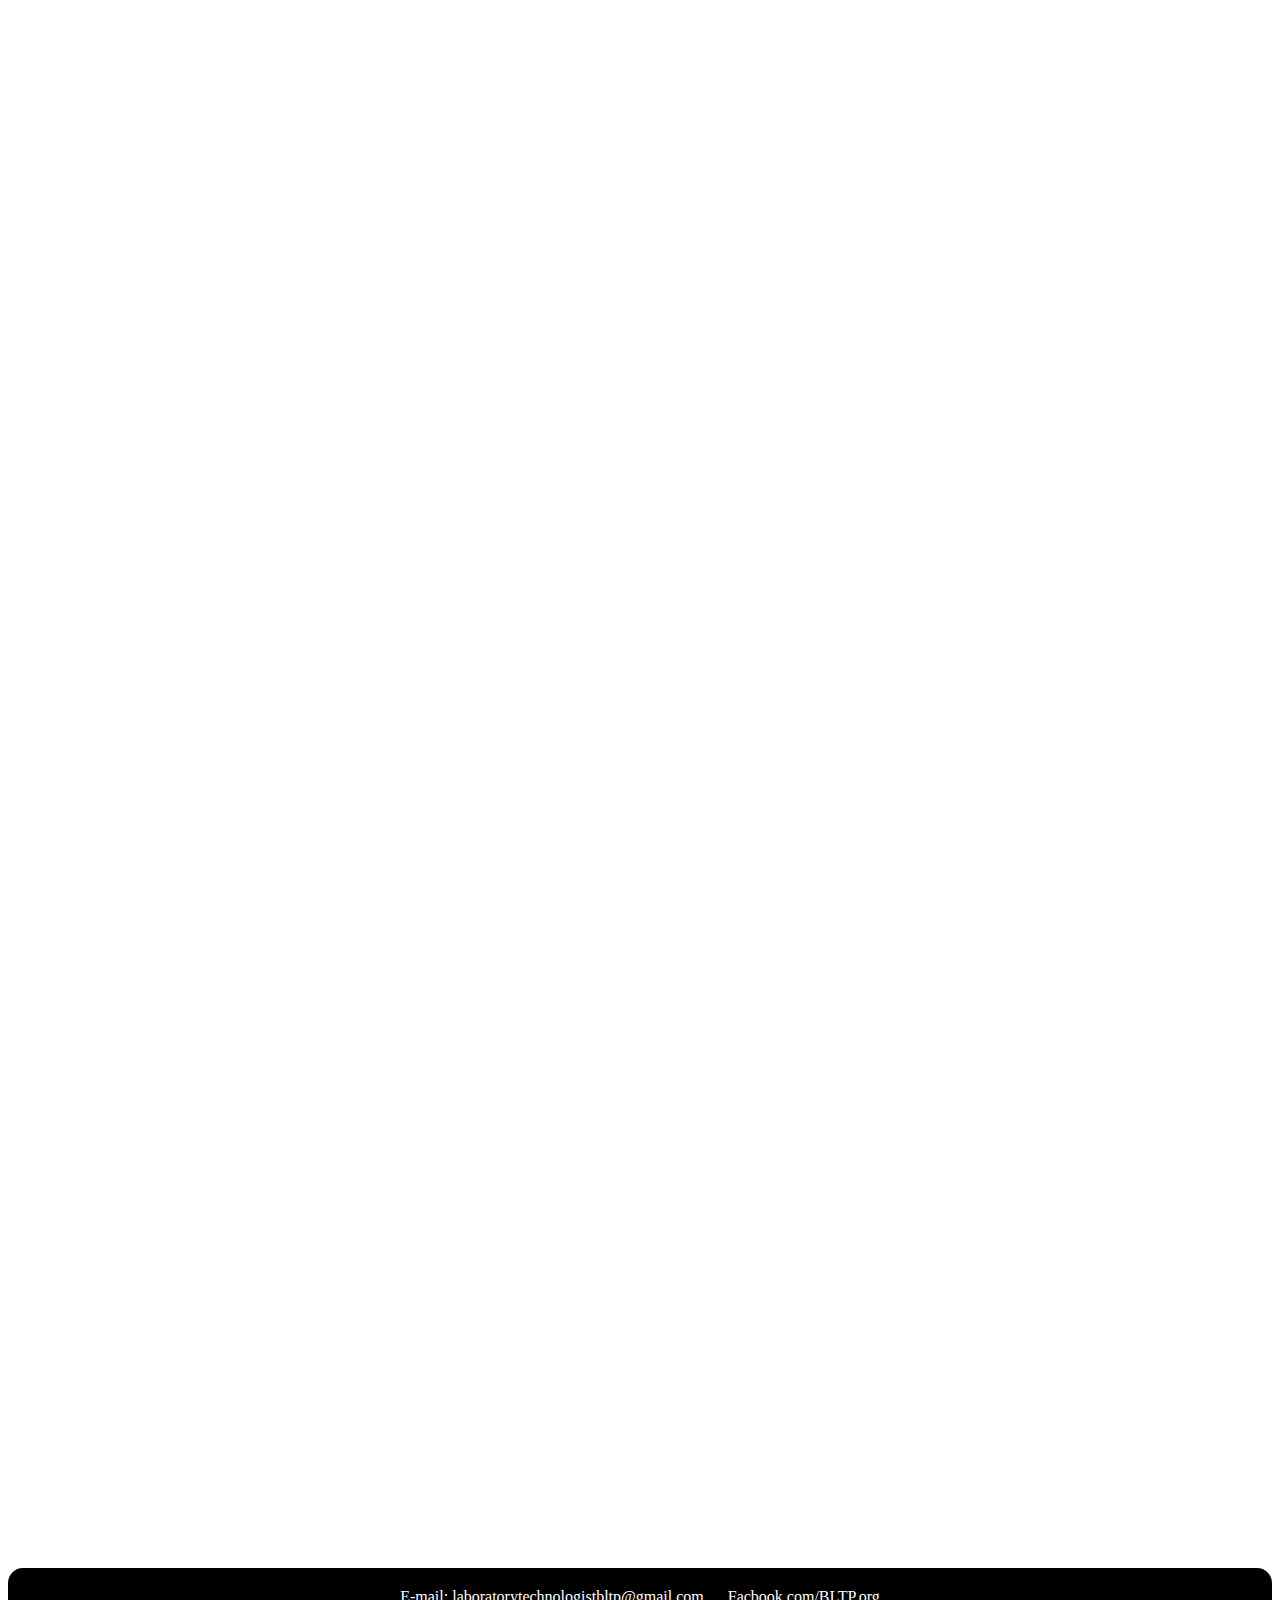
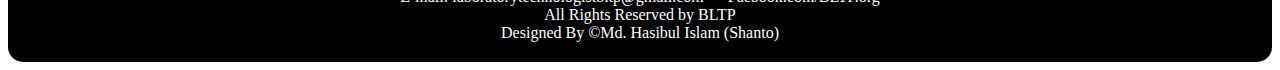
<file: new_member_form.html>
<!DOCTYPE html>
<html lang="en">
<head>
    <meta charset="UTF-8">
    <meta http-equiv="X-UA-Compatible" content="IE=edge">
    <meta name="viewport" content="width=device-width, initial-scale=1.0">
    <title>BLTP</title>
    <link rel="shortcut icon" type="image/x-icon" href="images/Logo.png" />

    <!-- Link for CSS File -->
    <link rel="stylesheet" href="style.css">

    <!-- Link for Bootstrap -->
    <link rel="stylesheet" href="https://cdn.jsdelivr.net/npm/bootstrap@4.5.3/dist/css/bootstrap.min.css" integrity="sha384-TX8t27EcRE3e/ihU7zmQxVncDAy5uIKz4rEkgIXeMed4M0jlfIDPvg6uqKI2xXr2" crossorigin="anonymous">

    <!-- font link -->
    <link rel="preconnect" href="https://fonts.gstatic.com">
    <link href="https://fonts.googleapis.com/css2?family=Bebas+Neue&display=swap" rel="stylesheet">
    <link href="https://fonts.googleapis.com/css2?family=Galada&display=swap" rel="stylesheet">
    <link href="https://fonts.googleapis.com/css2?family=Mina&display=swap" rel="stylesheet">
</head>
<body>


    <div class="container">
        <header>

            <div class="row">
                <div class="header_logo col-sm-12 col-md-6 col-lg-4 bg-success ">

                    <div class="header_img text-center">

                        
                        <a href="#"><img class="rounded-border py-3" src="images/Logo.png" alt=""></a>
                        

                    </div>                    

                </div>

                <div class="header_info text-center col-sm-12 col-md-6 col-lg-8 bg-success p-4">

                    <h1 style="font-family: 'Bebas Neue', cursive;">BANGLADESH LABORATORY TECHNOLOGIST PORISHOD (BLTP)</h1>
                    <h2 style="font-family: 'Galada', cursive;">বাংলাদেশ ল্যাবরেটরি টেকনোলোজিস্ট পরিষদ</h2>
                    
                </div>
            </div>

            <nav class="navbar navbar-expand-sm navbar-light bg-light p-3">
              <!-- <a class="navbar-brand" href="#">Navbar</a> -->
              <button class="navbar-toggler" type="button" data-toggle="collapse" data-target="#navbarNav" aria-controls="navbarNav" aria-expanded="false" aria-label="Toggle navigation">
                <span class="navbar-toggler-icon"></span>
              </button>
              <div class="collapse navbar-collapse" id="navbarNav">
                <ul class="navbar-nav">
                  <li class="nav-item active">
                    <a class="nav-link" href="index.html">Home <span class="sr-only">(current)</span></a>
                  </li>
                  <li class="nav-item">
                    <a class="nav-link" href="about.html">About BLTP</a>
                  </li>
                  <li class="nav-item">
                    <a class="nav-link" href="management.html">Management</a>
                  </li>
                  <li class="nav-item">
                    <a class="nav-link" href="new_member_form.html">Member Application Form</a>
                  </li>
                  
                </ul>
              </div>
            </nav>

        </header>

        <main>
            <iframe src="https://docs.google.com/forms/d/e/1FAIpQLSdOOWPCWeeYody1KV-Ez4uxESOct581-CaQZNDRfVU9BIElhQ/viewform?embedded=true" width="100%" height="2750px" frameborder="0" marginheight="0" marginwidth="0">Loading…</iframe>
        </main>

        <footer class="foot">
            <a href="#">E-mail: laboratorytechnologistbltp@gmail.com</a>
            <a href="#">Facbook.com/BLTP.org</a><br>
            <a href="#">All Rights Reserved by BLTP</a> <br>
            <a href="https://www.facebook.com/hasibul.islam.50596" target="_blank">Designed By &copy;Md. Hasibul Islam (Shanto)</a>
            

        </footer>
    </div>



    <script src="https://code.jquery.com/jquery-3.5.1.slim.min.js" integrity="sha384-DfXdz2htPH0lsSSs5nCTpuj/zy4C+OGpamoFVy38MVBnE+IbbVYUew+OrCXaRkfj" crossorigin="anonymous"></script>
    <script src="https://cdn.jsdelivr.net/npm/popper.js@1.16.1/dist/umd/popper.min.js" integrity="sha384-9/reFTGAW83EW2RDu2S0VKaIzap3H66lZH81PoYlFhbGU+6BZp6G7niu735Sk7lN" crossorigin="anonymous"></script>
    <script src="https://cdn.jsdelivr.net/npm/bootstrap@4.5.3/dist/js/bootstrap.min.js" integrity="sha384-w1Q4orYjBQndcko6MimVbzY0tgp4pWB4lZ7lr30WKz0vr/aWKhXdBNmNb5D92v7s" crossorigin="anonymous"></script>
   
</body>
</html>
</file>
<file: style.css>
.header_logo img{
    width: 170px;
    
}
.header_info{
    color: yellow;
}
.nav_btn{
    font-size: larger;
    font-weight: bolder;
    padding: 10px;
}
.carousel_sec{
    
    padding: 20px;
}
.c_text{
    color: rgb(255, 5, 5);
    font-size: xx-large;
    font-weight: bolder;
}
.vision_sup_div1{
    height: 100px;
    background-color: rgb(114, 110, 110);
    border-radius: 15px;
}
.vision_div{
    width: 90%;
    border: 1px solid black;
    border-radius: 10px;
    box-shadow: 10px 10px 10px rgb(120, 230, 157);
    margin: auto;
    z-index: 1;
    position: relative;
    margin-top: -50px;
    margin-bottom: -50px;
    background-color: rgb(93, 226, 75);
    font-family: 'Mina', sans-serif;
}
.vision_sup_div2{
    height: 100px;
    background-color: rgb(114, 110, 110);
    border-radius: 15px;
    z-index: 2;
    
}
.foot{
    background-color: black;
    border-radius: 15px;
    text-align: center;
    padding: 20px;
    margin-top: 20px;
}
.foot a{
    text-decoration: none;
    
    margin: 10px;
    color: white;
}
.foot p{
    text-decoration: none;
    margin: 10px;
    color: white;
}
</file>
